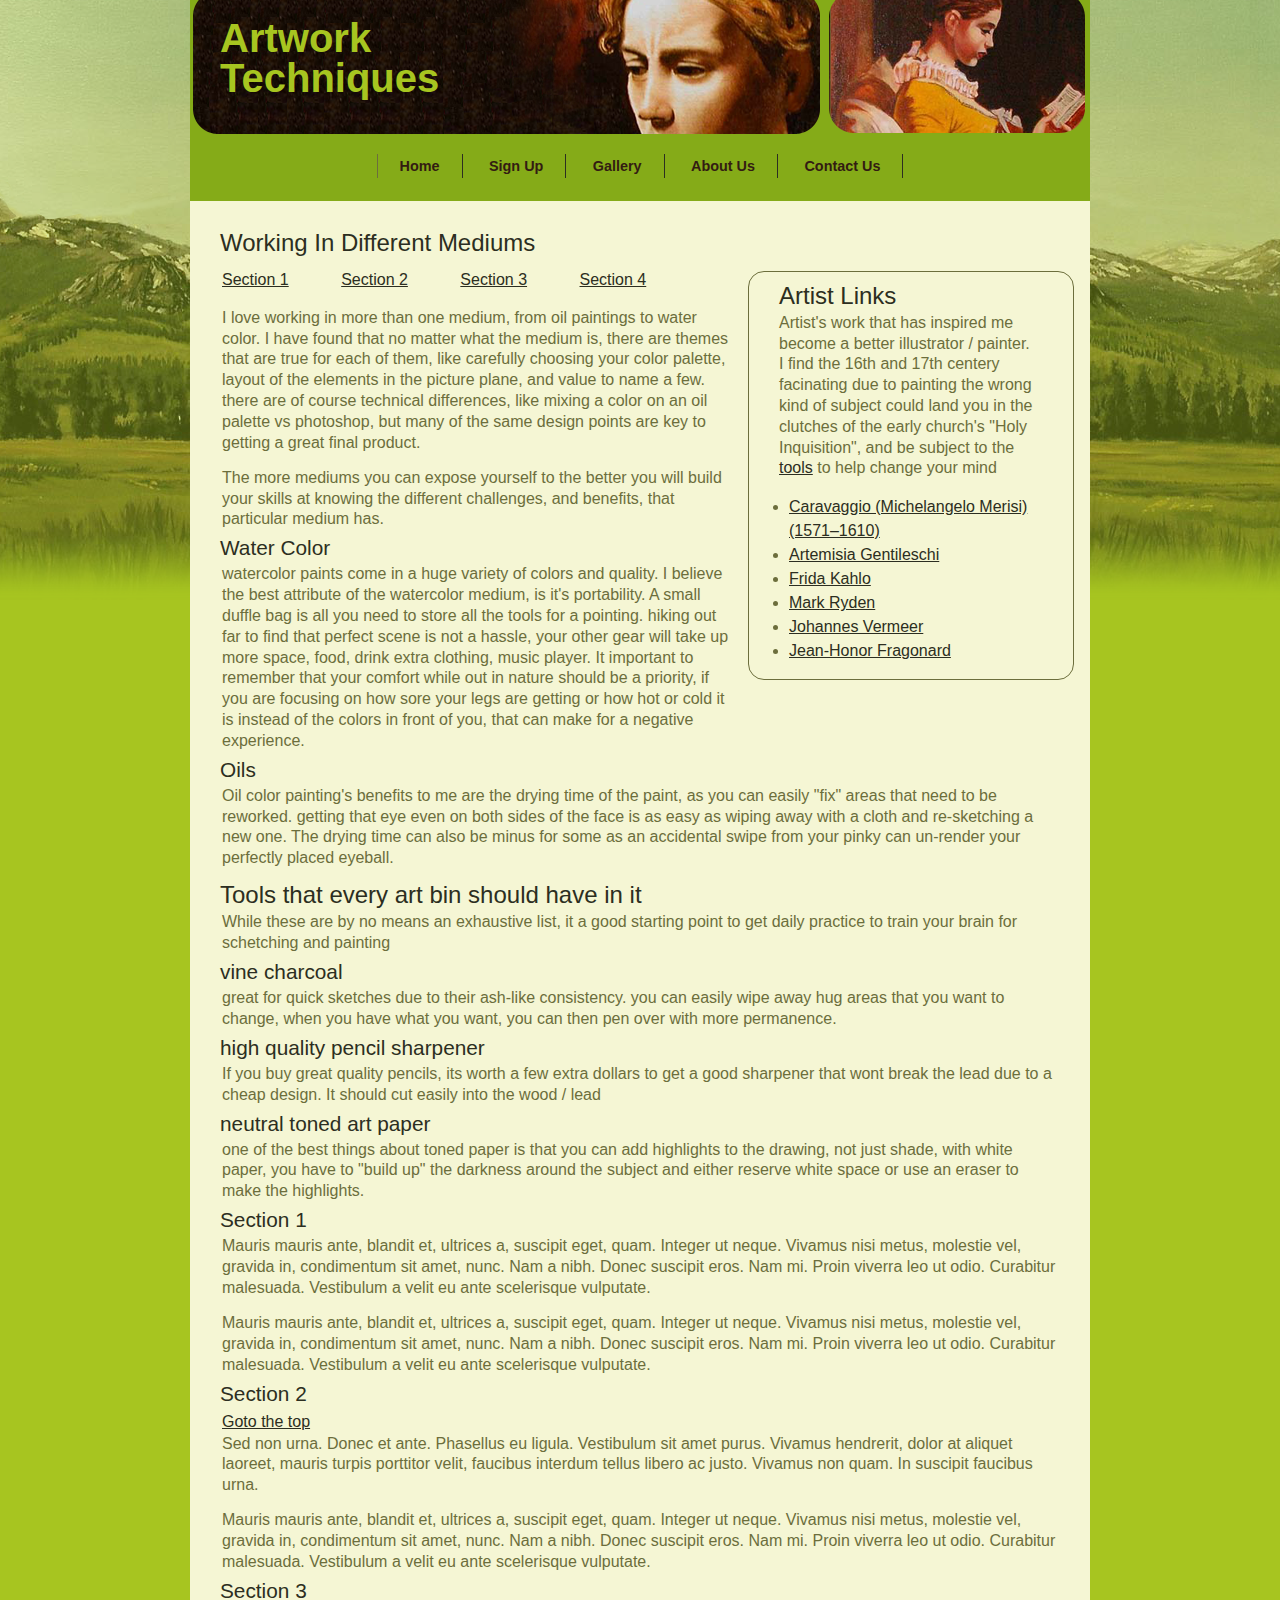
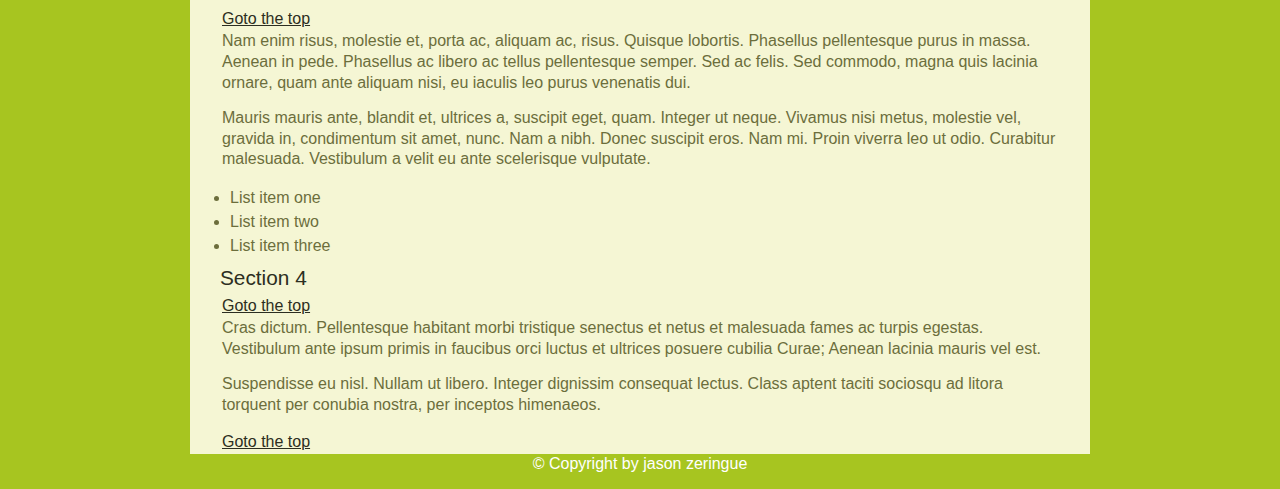
<file: week5/index.html>
<!doctype html>
<html>
<head>
<meta charset="UTF-8">
<title>Artwork Techniques</title>

<link href="css/style1.css" rel="stylesheet" type="text/css" />

</head> 
<body class="page" id="top"> 
	<header>
	<h1>Artwork Techniques</h1> 
	</header>
	<nav id="navigation" role="navigation">
		<ul>
			<li><a href="index.html">Home</a></li>
			<li><a href="sign-up.html">Sign Up</a></li>
			<li><a href="gallery.html">Gallery</a></li>
			<li><a href="#">About Us</a></li>
			<li><a href="#">Contact Us</a></li>
			
		</ul>
		<h2>main navigation</h2> 
	</nav>

	<div id="mainContent">
		<aside>
			<h2>Artist Links</h2> 
			<p>Artist's work that has inspired me become a better illustrator / painter.<br>
			I find the 16th and 17th centery facinating due to painting the wrong kind of subject could land you in the clutches of the early church's "Holy Inquisition", and be subject to the<a href="http://listverse.com/2013/09/24/10-horrifying-tortures-of-early-christians/"> tools</a> to help change your mind </p>
			<ul>
				<li><a href="http://www.metmuseum.org/toah/hd/crvg/hd_crvg.htm" target="_blank">Caravaggio (Michelangelo Merisi) (1571–1610)</a></li>
				<li><a href="http://www.arthistoryarchive.com/arthistory/baroque/Artemisia-Gentileschi.html" target="_blank">Artemisia Gentileschi</a></li>
				<li><a href="http://en.wikipedia.org/wiki/Frida_Kahlo" target="_blank">Frida Kahlo</a></li>
				<li><a href="http://www.markryden.com/" target="_blank">Mark Ryden</a></li>
				<li><a href="http://www.metmuseum.org/toah/hd/verm/hd_verm.htm" target="_blank">Johannes Vermeer</a></li>
				<li><a href="http://en.wikipedia.org/wiki/Jean-Honor%C3%A9_Fragonard" target="_blank">Jean-Honor Fragonard</a></li>
			</ul>
		</aside>
		<article>	
			<h2 >Working In Different Mediums</h2>
			<a href="#section1">Section 1 </a> 
            <a href="#section2">Section 2 </a>
            <a href="#section3">Section 3 </a>
            <a href="#section4">Section 4 </a>
			<p>I love working in more than one medium, from oil paintings to water color. I have found that no matter what the medium is, there are themes that are true for each of them, like carefully choosing your color palette, layout of the elements in the picture plane, and value to name a few. there are of course technical differences, like mixing a color on an oil palette vs photoshop, but many of the same design points are key to getting a great final product.</p>
			<p>The more mediums you can expose yourself to the better you will build your skills at knowing the different challenges, and benefits, that particular medium has.</p>
			<h3>Water Color</h3>
			<p>watercolor paints come in a huge variety of colors and quality. I believe the best attribute of the watercolor medium, is it's portability. A small duffle bag is all you need to store all the tools for a pointing. hiking out far to find that perfect scene is not a hassle, your other gear will take up more space, food, drink extra clothing, music player. It important to remember that your comfort while out in nature should be a priority, if you are focusing on how sore your legs are getting or how hot or cold it is instead of the colors in front of you, that can make for a negative experience.</p>
			<h3>Oils</h3>
			<p>Oil color painting's benefits to me are the drying time of the paint, as you can easily "fix" areas that need to be reworked. getting that eye even on both sides of the face is as easy as wiping away with a cloth and re-sketching a new one. The drying time can also be minus for some as an accidental swipe from your pinky can un-render your perfectly placed eyeball.</p>
		</article>
		
		<article>
			<h2>Tools that every art bin should have in it</h2>
			<p>While these are by no means an exhaustive list, it a good starting point to get daily practice to train your brain for schetching and painting </p>
			<h3>vine charcoal</h3>
			<p>great for quick sketches due to their ash-like consistency. you can easily wipe away hug areas that you want to change, when you have what you want, you can then pen over with more permanence.</p>
			<h3>high quality pencil sharpener</h3>
			<p>If you buy great quality pencils, its worth a few extra dollars to get a good sharpener that wont break the lead due to a cheap design. It should cut easily into the wood / lead</p>
			<h3>neutral toned art paper</h3>
			<p>one of the best things about toned paper is that you can add highlights to the drawing, not just shade, with white paper, you have to "build up" the darkness around the subject and either reserve white space or use an eraser to make the highlights.</p>
		</article>
<h3 id="section1">Section 1</h3>

    <p>
    Mauris mauris ante, blandit et, ultrices a, suscipit eget, quam. Integer
    ut neque. Vivamus nisi metus, molestie vel, gravida in, condimentum sit
    amet, nunc. Nam a nibh. Donec suscipit eros. Nam mi. Proin viverra leo ut
    odio. Curabitur malesuada. Vestibulum a velit eu ante scelerisque vulputate.
    </p>
    <p>
    Mauris mauris ante, blandit et, ultrices a, suscipit eget, quam. Integer
    ut neque. Vivamus nisi metus, molestie vel, gravida in, condimentum sit
    amet, nunc. Nam a nibh. Donec suscipit eros. Nam mi. Proin viverra leo ut
    odio. Curabitur malesuada. Vestibulum a velit eu ante scelerisque vulputate.
    </p>
	
<h3 id="section2">Section 2</h3>
    <a href="#top" class="anchor-links">Goto the top</a>
    <p>
    Sed non urna. Donec et ante. Phasellus eu ligula. Vestibulum sit amet
    purus. Vivamus hendrerit, dolor at aliquet laoreet, mauris turpis porttitor
    velit, faucibus interdum tellus libero ac justo. Vivamus non quam. In
    suscipit faucibus urna.
    </p>
    <p>
    Mauris mauris ante, blandit et, ultrices a, suscipit eget, quam. Integer
    ut neque. Vivamus nisi metus, molestie vel, gravida in, condimentum sit
    amet, nunc. Nam a nibh. Donec suscipit eros. Nam mi. Proin viverra leo ut
    odio. Curabitur malesuada. Vestibulum a velit eu ante scelerisque vulputate.
    </p>
	
  <h3 id="section3">Section 3</h3>
    <a href="#top" class="anchor-links">Goto the top</a>
    <p>
    Nam enim risus, molestie et, porta ac, aliquam ac, risus. Quisque lobortis.
    Phasellus pellentesque purus in massa. Aenean in pede. Phasellus ac libero
    ac tellus pellentesque semper. Sed ac felis. Sed commodo, magna quis
    lacinia ornare, quam ante aliquam nisi, eu iaculis leo purus venenatis dui.
    </p>
    <p>
    Mauris mauris ante, blandit et, ultrices a, suscipit eget, quam. Integer
    ut neque. Vivamus nisi metus, molestie vel, gravida in, condimentum sit
    amet, nunc. Nam a nibh. Donec suscipit eros. Nam mi. Proin viverra leo ut
    odio. Curabitur malesuada. Vestibulum a velit eu ante scelerisque vulputate.
    </p>
    <ul>
      <li>List item one</li>
      <li>List item two</li>
      <li>List item three</li>
    </ul>
	
  <h3 id="section4">Section 4</h3>
	<a href="#top" class="anchor-links">Goto the top</a>
    <p>
    Cras dictum. Pellentesque habitant morbi tristique senectus et netus
    et malesuada fames ac turpis egestas. Vestibulum ante ipsum primis in
    faucibus orci luctus et ultrices posuere cubilia Curae; Aenean lacinia
    mauris vel est.
    </p>
    <p>
    Suspendisse eu nisl. Nullam ut libero. Integer dignissim consequat lectus.
    Class aptent taciti sociosqu ad litora torquent per conubia nostra, per
    inceptos himenaeos.
    </p>
 	<a href="#top" class="anchor-links">Goto the top</a>
	</div> <!-- closing primaryContent   -->
	<footer>
		<p>
		&copy; Copyright  by jason zeringue
		</p>
	</footer>
</body>
</html>
</file>
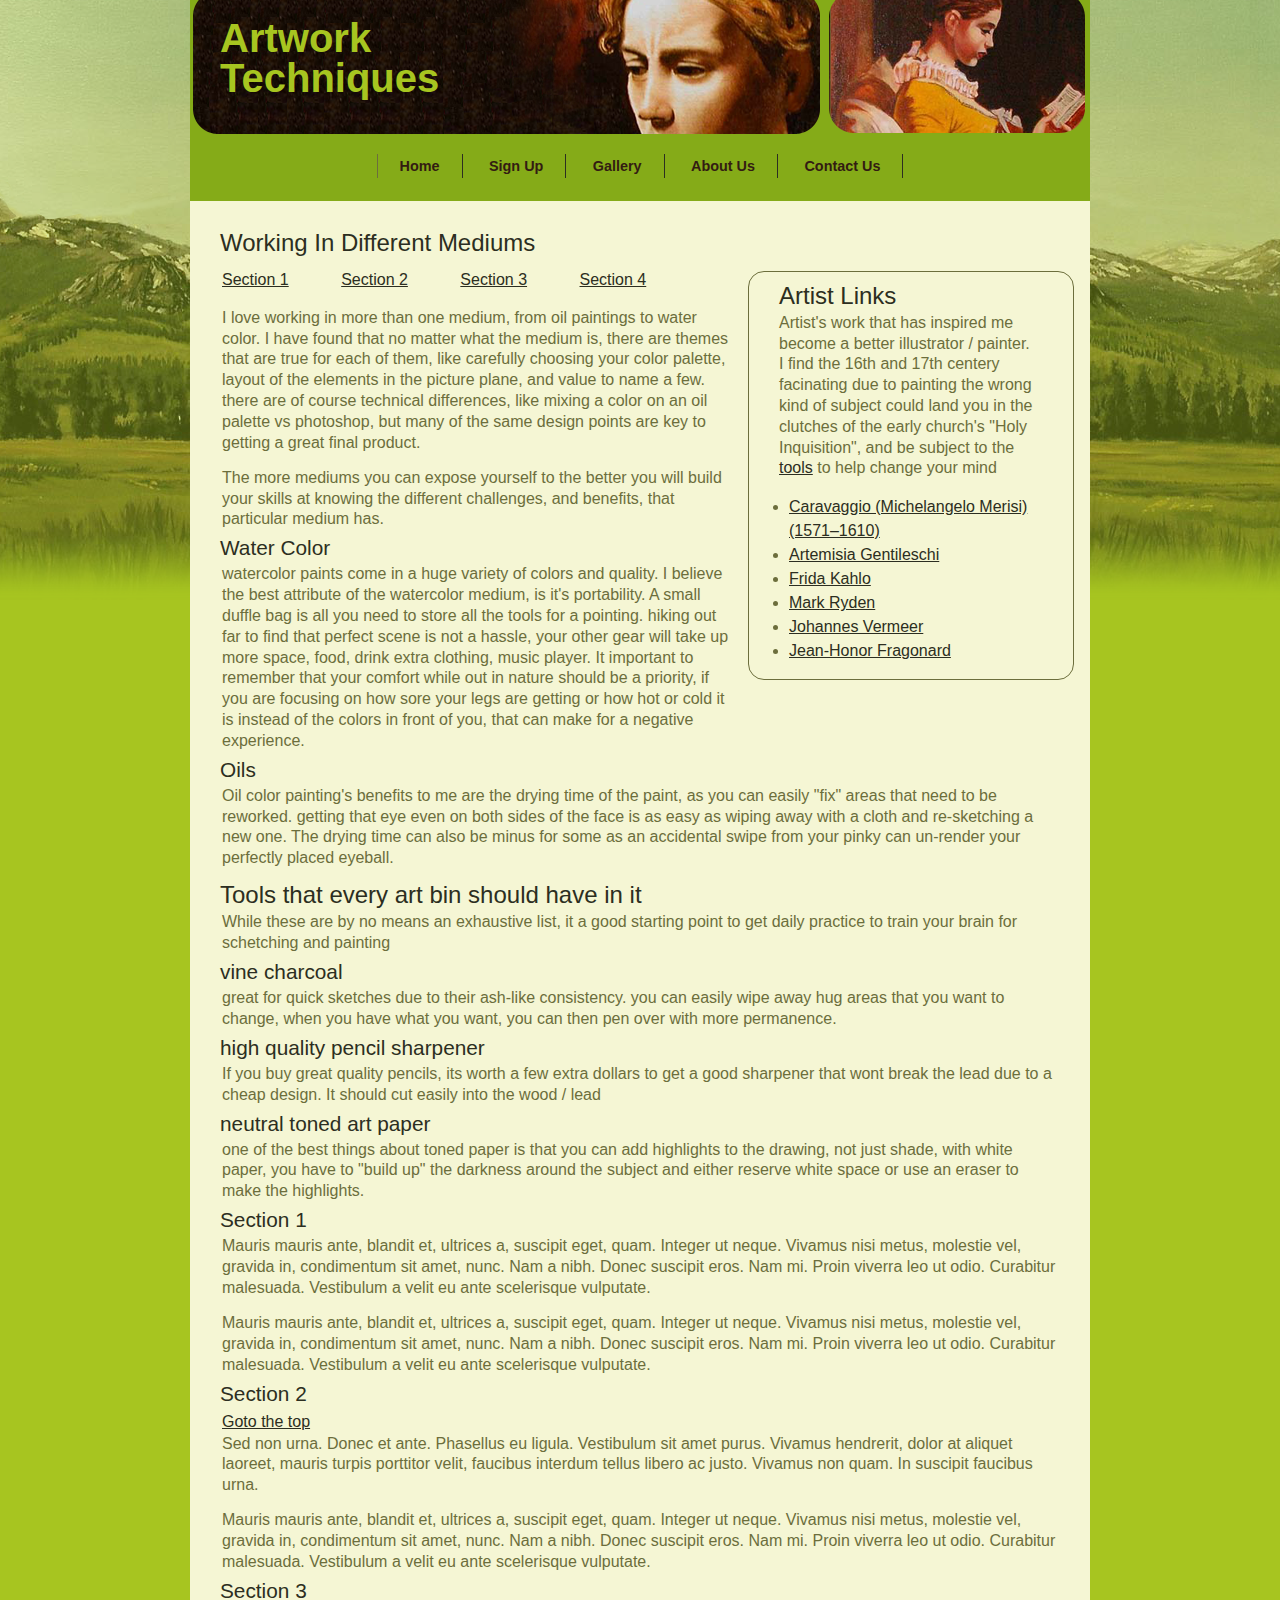
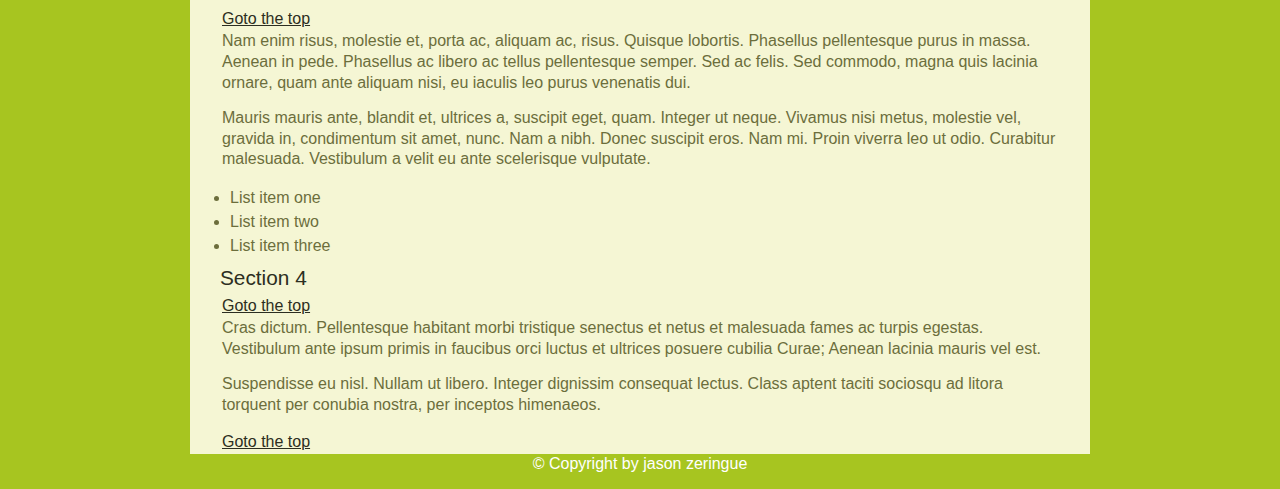
<file: week6/start/index.html>
<!doctype html>
<html>
<head>
<meta charset="UTF-8">
<title>Artwork Techniques</title>

<link href="css/style1.css" rel="stylesheet" type="text/css" />

</head> 
<body class="page" id="top"> 
	<header>
	<h1>Artwork Techniques</h1> 
	</header>
	<nav id="navigation" role="navigation">
		<ul>
			<li><a href="index.html">Home</a></li>
			<li><a href="sign-up.html">Sign Up</a></li>
			<li><a href="gallery.html">Gallery</a></li>
			<li><a href="#">About Us</a></li>
			<li><a href="#">Contact Us</a></li>
			
		</ul>
		<h2>main navigation</h2> 
	</nav>

	<div id="mainContent">
		<aside>
			<h2>Artist Links</h2> 
			<p>Artist's work that has inspired me become a better illustrator / painter.<br>
			I find the 16th and 17th centery facinating due to painting the wrong kind of subject could land you in the clutches of the early church's "Holy Inquisition", and be subject to the<a href="http://listverse.com/2013/09/24/10-horrifying-tortures-of-early-christians/"> tools</a> to help change your mind </p>
			<ul>
				<li><a href="http://www.metmuseum.org/toah/hd/crvg/hd_crvg.htm" target="_blank">Caravaggio (Michelangelo Merisi) (1571–1610)</a></li>
				<li><a href="http://www.arthistoryarchive.com/arthistory/baroque/Artemisia-Gentileschi.html" target="_blank">Artemisia Gentileschi</a></li>
				<li><a href="http://en.wikipedia.org/wiki/Frida_Kahlo" target="_blank">Frida Kahlo</a></li>
				<li><a href="http://www.markryden.com/" target="_blank">Mark Ryden</a></li>
				<li><a href="http://www.metmuseum.org/toah/hd/verm/hd_verm.htm" target="_blank">Johannes Vermeer</a></li>
				<li><a href="http://en.wikipedia.org/wiki/Jean-Honor%C3%A9_Fragonard" target="_blank">Jean-Honor Fragonard</a></li>
			</ul>
		</aside>
		<article>	
			<h2 >Working In Different Mediums</h2>
			<a href="#section1">Section 1 </a> 
            <a href="#section2">Section 2 </a>
            <a href="#section3">Section 3 </a>
            <a href="#section4">Section 4 </a>
			<p>I love working in more than one medium, from oil paintings to water color. I have found that no matter what the medium is, there are themes that are true for each of them, like carefully choosing your color palette, layout of the elements in the picture plane, and value to name a few. there are of course technical differences, like mixing a color on an oil palette vs photoshop, but many of the same design points are key to getting a great final product.</p>
			<p>The more mediums you can expose yourself to the better you will build your skills at knowing the different challenges, and benefits, that particular medium has.</p>
			<h3>Water Color</h3>
			<p>watercolor paints come in a huge variety of colors and quality. I believe the best attribute of the watercolor medium, is it's portability. A small duffle bag is all you need to store all the tools for a pointing. hiking out far to find that perfect scene is not a hassle, your other gear will take up more space, food, drink extra clothing, music player. It important to remember that your comfort while out in nature should be a priority, if you are focusing on how sore your legs are getting or how hot or cold it is instead of the colors in front of you, that can make for a negative experience.</p>
			<h3>Oils</h3>
			<p>Oil color painting's benefits to me are the drying time of the paint, as you can easily "fix" areas that need to be reworked. getting that eye even on both sides of the face is as easy as wiping away with a cloth and re-sketching a new one. The drying time can also be minus for some as an accidental swipe from your pinky can un-render your perfectly placed eyeball.</p>
		</article>
		
		<article>
			<h2>Tools that every art bin should have in it</h2>
			<p>While these are by no means an exhaustive list, it a good starting point to get daily practice to train your brain for schetching and painting </p>
			<h3>vine charcoal</h3>
			<p>great for quick sketches due to their ash-like consistency. you can easily wipe away hug areas that you want to change, when you have what you want, you can then pen over with more permanence.</p>
			<h3>high quality pencil sharpener</h3>
			<p>If you buy great quality pencils, its worth a few extra dollars to get a good sharpener that wont break the lead due to a cheap design. It should cut easily into the wood / lead</p>
			<h3>neutral toned art paper</h3>
			<p>one of the best things about toned paper is that you can add highlights to the drawing, not just shade, with white paper, you have to "build up" the darkness around the subject and either reserve white space or use an eraser to make the highlights.</p>
		</article>
<h3 id="section1">Section 1</h3>

    <p>
    Mauris mauris ante, blandit et, ultrices a, suscipit eget, quam. Integer
    ut neque. Vivamus nisi metus, molestie vel, gravida in, condimentum sit
    amet, nunc. Nam a nibh. Donec suscipit eros. Nam mi. Proin viverra leo ut
    odio. Curabitur malesuada. Vestibulum a velit eu ante scelerisque vulputate.
    </p>
    <p>
    Mauris mauris ante, blandit et, ultrices a, suscipit eget, quam. Integer
    ut neque. Vivamus nisi metus, molestie vel, gravida in, condimentum sit
    amet, nunc. Nam a nibh. Donec suscipit eros. Nam mi. Proin viverra leo ut
    odio. Curabitur malesuada. Vestibulum a velit eu ante scelerisque vulputate.
    </p>
	
<h3 id="section2">Section 2</h3>
    <a href="#top" class="anchor-links">Goto the top</a>
    <p>
    Sed non urna. Donec et ante. Phasellus eu ligula. Vestibulum sit amet
    purus. Vivamus hendrerit, dolor at aliquet laoreet, mauris turpis porttitor
    velit, faucibus interdum tellus libero ac justo. Vivamus non quam. In
    suscipit faucibus urna.
    </p>
    <p>
    Mauris mauris ante, blandit et, ultrices a, suscipit eget, quam. Integer
    ut neque. Vivamus nisi metus, molestie vel, gravida in, condimentum sit
    amet, nunc. Nam a nibh. Donec suscipit eros. Nam mi. Proin viverra leo ut
    odio. Curabitur malesuada. Vestibulum a velit eu ante scelerisque vulputate.
    </p>
	
  <h3 id="section3">Section 3</h3>
    <a href="#top" class="anchor-links">Goto the top</a>
    <p>
    Nam enim risus, molestie et, porta ac, aliquam ac, risus. Quisque lobortis.
    Phasellus pellentesque purus in massa. Aenean in pede. Phasellus ac libero
    ac tellus pellentesque semper. Sed ac felis. Sed commodo, magna quis
    lacinia ornare, quam ante aliquam nisi, eu iaculis leo purus venenatis dui.
    </p>
    <p>
    Mauris mauris ante, blandit et, ultrices a, suscipit eget, quam. Integer
    ut neque. Vivamus nisi metus, molestie vel, gravida in, condimentum sit
    amet, nunc. Nam a nibh. Donec suscipit eros. Nam mi. Proin viverra leo ut
    odio. Curabitur malesuada. Vestibulum a velit eu ante scelerisque vulputate.
    </p>
    <ul>
      <li>List item one</li>
      <li>List item two</li>
      <li>List item three</li>
    </ul>
	
  <h3 id="section4">Section 4</h3>
	<a href="#top" class="anchor-links">Goto the top</a>
    <p>
    Cras dictum. Pellentesque habitant morbi tristique senectus et netus
    et malesuada fames ac turpis egestas. Vestibulum ante ipsum primis in
    faucibus orci luctus et ultrices posuere cubilia Curae; Aenean lacinia
    mauris vel est.
    </p>
    <p>
    Suspendisse eu nisl. Nullam ut libero. Integer dignissim consequat lectus.
    Class aptent taciti sociosqu ad litora torquent per conubia nostra, per
    inceptos himenaeos.
    </p>
 	<a href="#top" class="anchor-links">Goto the top</a>
	</div> <!-- closing primaryContent   -->
	<footer>
		<p>
		&copy; Copyright  by jason zeringue
		</p>
	</footer>
	<script src="javascript/script2.js"></script>
</body>
</html>
</file>
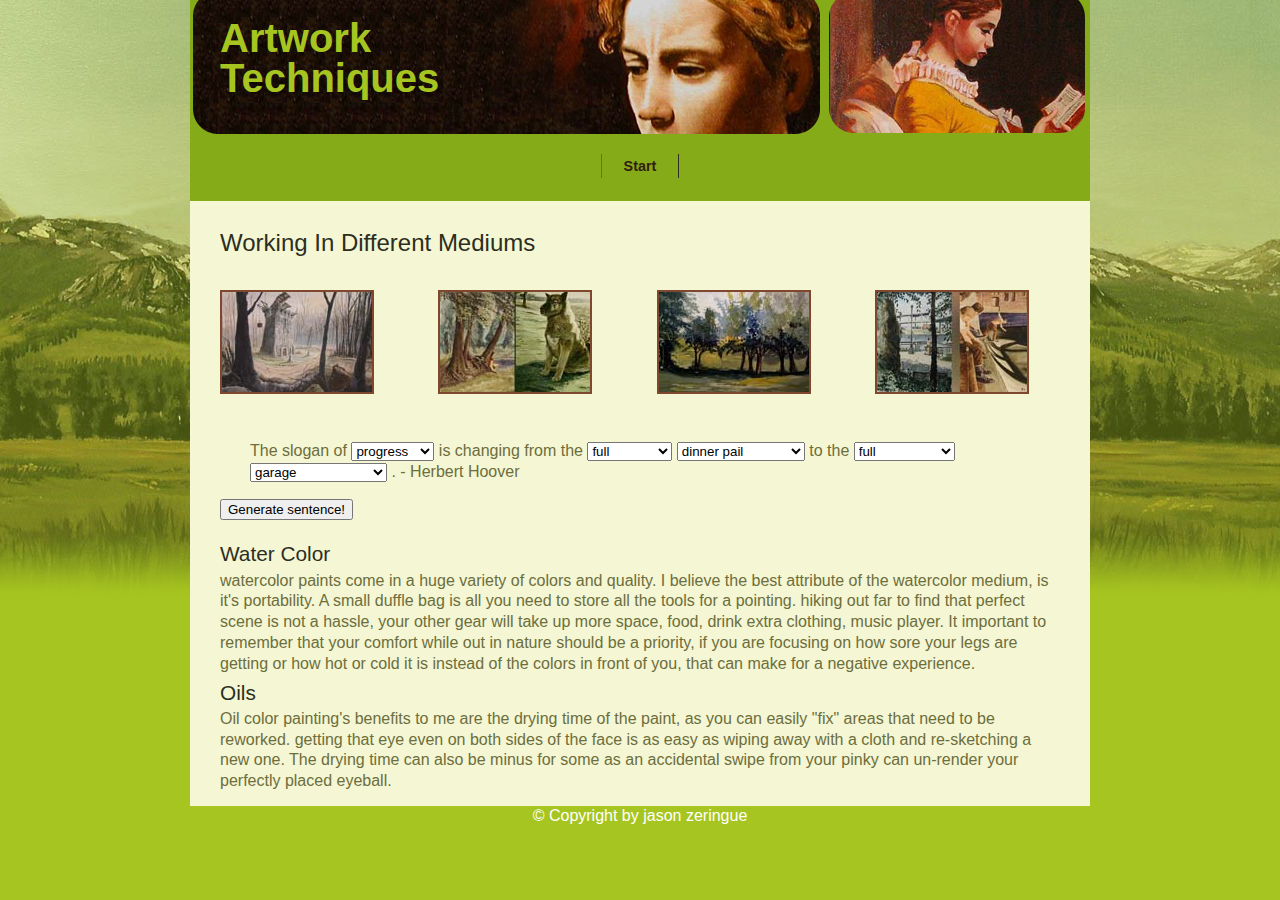
<file: week2/start-homework.html>
<!doctype html>
<html>
<head>
<meta charset="UTF-8">
<title>Artwork Techniques</title>
<!--<script type="text/javascript" src="jquery-1.11.1.js"></script>-->

<link href="css/style1.css" rel="stylesheet" type="text/css"/>

</head> 
<body class="page" id="top"> 
	<header>
		<h1>Artwork Techniques</h1> 
	</header>
	<nav id="navigation" role="navigation">
		<ul>
			<li><a href="start.html">Start</a></li>
		</ul>
		<h2>main navigation</h2> 
	</nav>
	<div id="primaryContent">
		<h2 >Working In Different Mediums</h2>
		<img id="placeholder" src="images/watercolor/thumbs/artwork_1.jpg" />
		<img src="images/watercolor/thumbs/artwork_2.jpg" />
		<img src="images/watercolor/thumbs/artwork_3.jpg" />
		<img src="images/watercolor/thumbs/artwork_4.jpg" />
      
      <form id="form1" action="#" method="post">
        <p>
          The slogan of
          <select name="word1">
            <option value="progress">progress</option>
            <option value="happiness">happiness</option>
            <option value="adventure">adventure</option>
            <option value="politics">politics</option>
            <option value="wizardry">wizardry</option>
          </select>
           is changing from the
          <select name="word2">
            <option value="full">full</option>
            <option value="dodgy">dodgy</option>
            <option value="trendy">trendy</option>
            <option value="shoddy">shoddy</option>
            <option value="overpriced">overpriced<option>
          </select>
           
          <select name="word3">
            <option value="dinner pail">dinner pail</option>
            <option value="clown car">clown car</option>
            <option value="motel room">motel room</option>
            <option value="Wheaties box">Wheaties box</option>
            <option value="bubbling couldron">bubbling couldron<option>
          </select>
           to the
          <select name="word4">
            <option value="full">full</option>
            <option value="mind-blowing">mind-blowing</option>
            <option value="elegant">elegant</option>
            <option value="fun-filed">fun-filled</option>
            <option value="explosive">explosive<option>
          </select>
           
          <select name="word5">
            <option value="garage">garage</option>
            <option value="ballroom">ballroom</option>
            <option value="campsite">campsite</option>
            <option value="pet adoption center">pet adoption center</option>
            <option value="game show set">game show set<option>
          </select>
          . - Herbert Hoover
        </p>
        <input type="submit" id="submit" name="submit" value="Generate sentence!" />
      </form>
	
		
		<h3 id="replace">Water Color</h3>		
		<p>watercolor paints come in a huge variety of colors and quality. I believe the best attribute of the watercolor medium, is it's portability. A small duffle bag is all you need to store all the tools for a pointing. hiking out far to find that perfect scene is not a hassle, your other gear will take up more space, food, drink extra clothing, music player. It important to remember that your comfort while out in nature should be a priority, if you are focusing on how sore your legs are getting or how hot or cold it is instead of the colors in front of you, that can make for a negative experience.
		</p>
		<h3>Oils</h3>
		<p>Oil color painting's benefits to me are the drying time of the paint, as you can easily "fix" areas that need to be reworked. getting that eye even on both sides of the face is as easy as wiping away with a cloth and re-sketching a new one. The drying time can also be minus for some as an accidental swipe from your pinky can un-render your perfectly placed eyeball.
		</p>
	</div> <!-- closing primaryContent   -->
	<footer>
		<p>
		&copy; Copyright  by jason zeringue
		</p>
	</footer>
		<script src="javascript/test.js" type="text/javascript"></script>
</body>
</html>
</file>
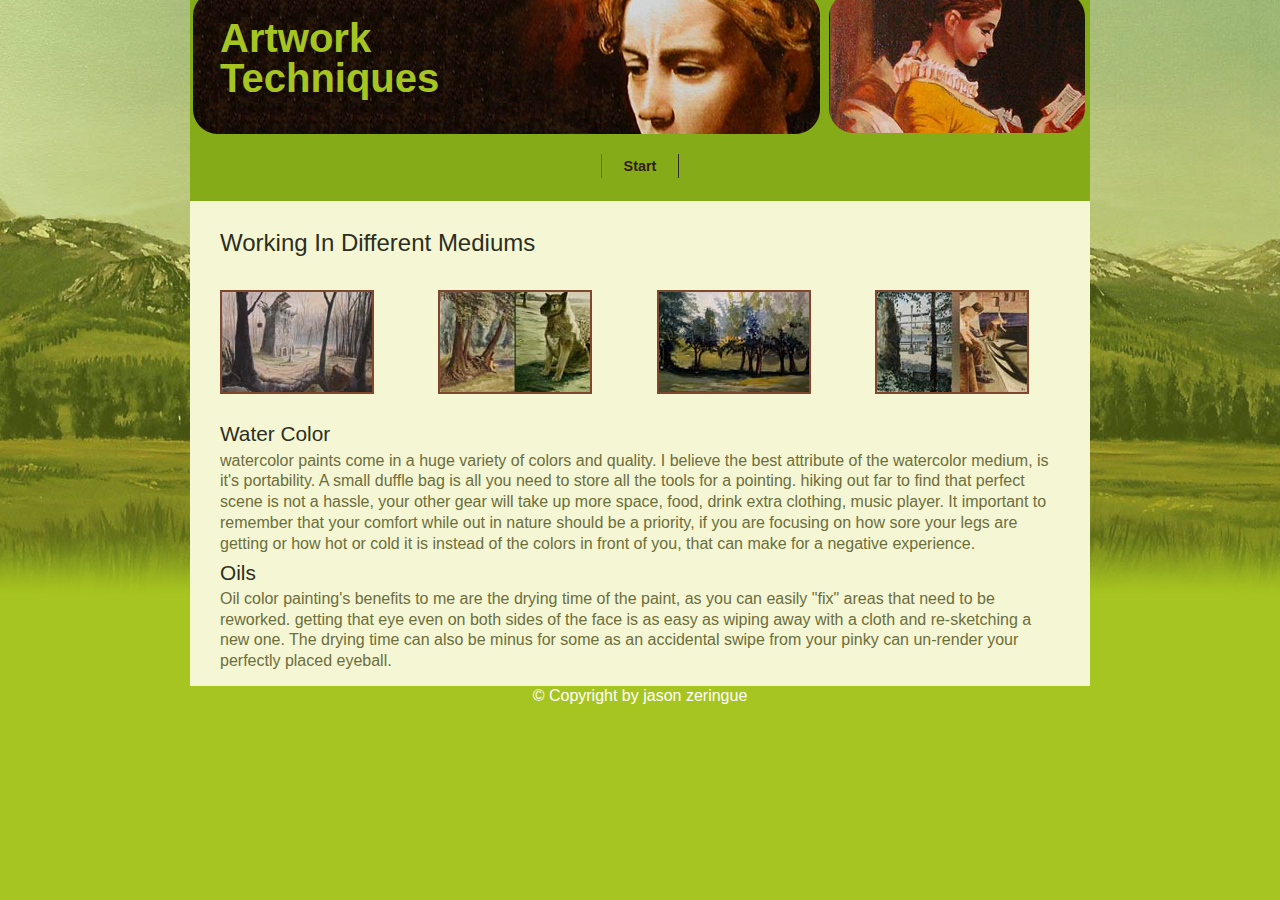
<file: week2/start.html>
<!doctype html>
<html>
<head>
<meta charset="UTF-8">
<title>Artwork Techniques</title>
<!--<script type="text/javascript" src="jquery-1.11.1.js"></script>-->

<link href="css/style1.css" rel="stylesheet" type="text/css"/>

</head> 
<body class="page" id="top"> 
	<header>
		<h1>Artwork Techniques</h1> 
	</header>
	<nav id="navigation" role="navigation">
		<ul>
			<li><a href="start.html">Start</a></li>
		</ul>
		<h2>main navigation</h2> 
	</nav>
	<div id="primaryContent">
		<h2 >Working In Different Mediums</h2>
		<img id="placeholder" src="images/watercolor/thumbs/artwork_1.jpg" />
		<img src="images/watercolor/thumbs/artwork_2.jpg" />
		<img src="images/watercolor/thumbs/artwork_3.jpg" />
		<img src="images/watercolor/thumbs/artwork_4.jpg" />
	
		
		<h3 id="replace">Water Color</h3>		
		<p>watercolor paints come in a huge variety of colors and quality. I believe the best attribute of the watercolor medium, is it's portability. A small duffle bag is all you need to store all the tools for a pointing. hiking out far to find that perfect scene is not a hassle, your other gear will take up more space, food, drink extra clothing, music player. It important to remember that your comfort while out in nature should be a priority, if you are focusing on how sore your legs are getting or how hot or cold it is instead of the colors in front of you, that can make for a negative experience.
		</p>
		<h3>Oils</h3>
		<p>Oil color painting's benefits to me are the drying time of the paint, as you can easily "fix" areas that need to be reworked. getting that eye even on both sides of the face is as easy as wiping away with a cloth and re-sketching a new one. The drying time can also be minus for some as an accidental swipe from your pinky can un-render your perfectly placed eyeball.
		</p>
	</div> <!-- closing primaryContent   -->
	<footer>
		<p>
		&copy; Copyright  by jason zeringue
		</p>
	</footer>
		<script src="javascript/test.js" type="text/javascript"></script>
</body>
</html>
</file>
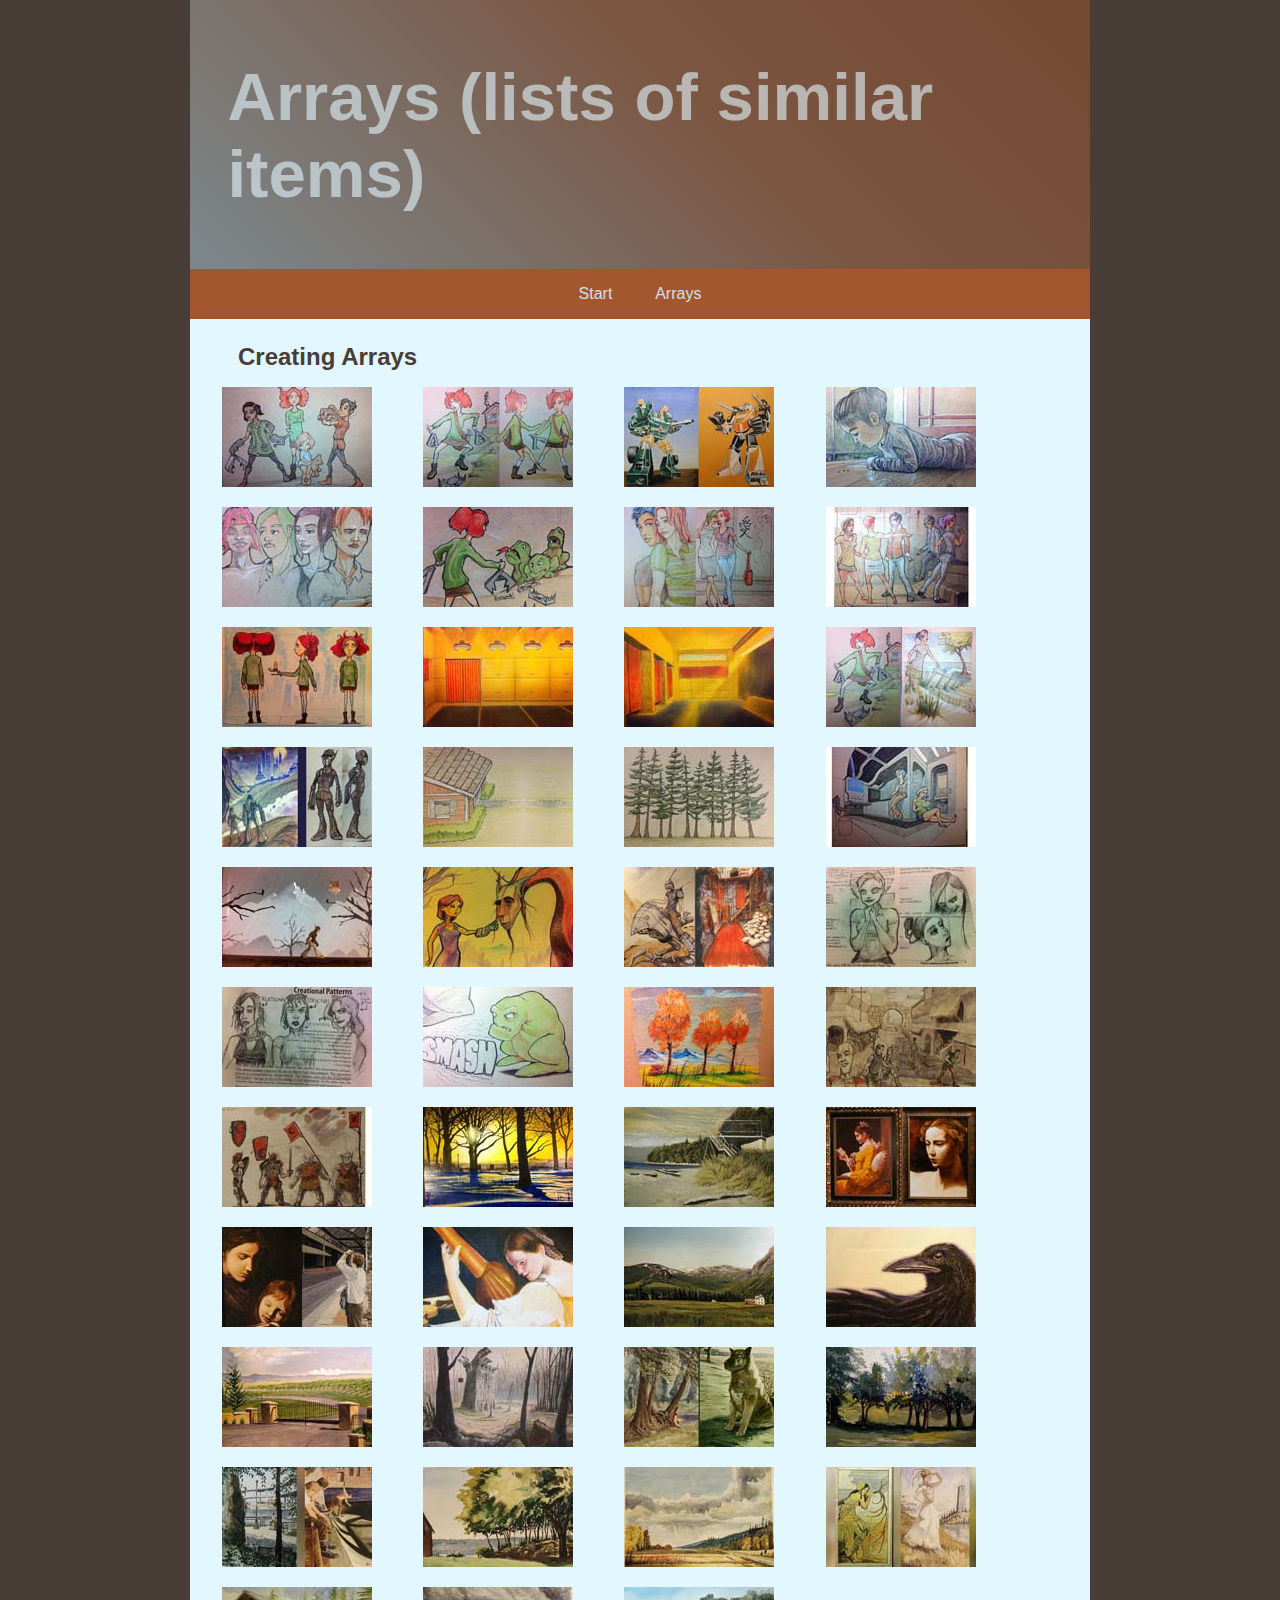
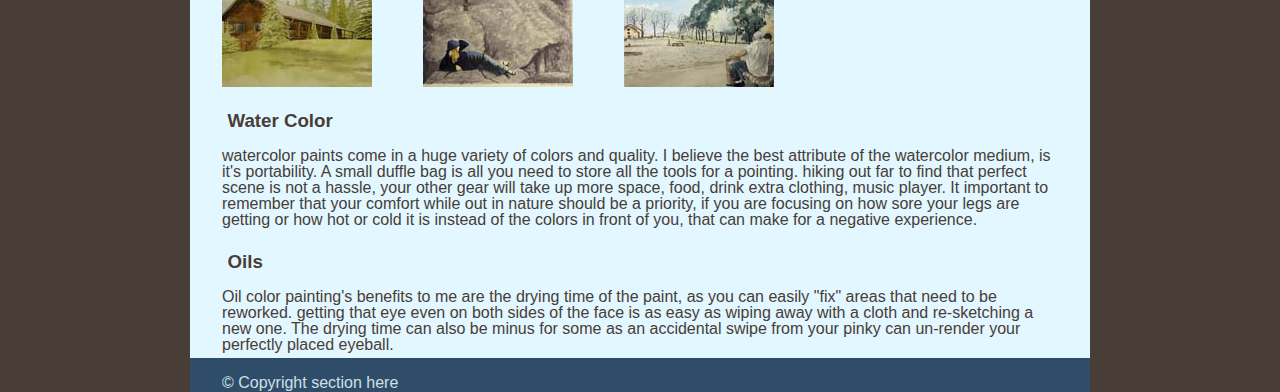
<file: week3/arrays-homework.html>
<!doctype html>
<html>
<head>
  <script src="javascript/arrays.js" type="text/javascript"></script>
<meta charset="UTF-8">
<title>Arrays</title>
<!-- <script type="text/javascript" src="jquery-1.11.1.js"></script> -->

<link href="css/style1.css" rel="stylesheet" type="text/css" />

</head> 
<body class="page" id="top"> 
	<header>
		<h1>Arrays (lists of similar items)</h1> 
	</header>
	<nav id="navigation" role="navigation">
		<ul>
			<li><a href="start.html">Start</a></li>
			<li><a href="arrays.html">Arrays</a></li>
		</ul>
	</nav>
	<div id="mainContent">
		<h2>Creating Arrays</h2>
        <div id="thumbs"></div>
        <div id="thumbs2"></div>
       

     
	
		
		<h3 id="replace">Water Color</h3>		
		<p>watercolor paints come in a huge variety of colors and quality. I believe the best attribute of the watercolor medium, is it's portability. A small duffle bag is all you need to store all the tools for a pointing. hiking out far to find that perfect scene is not a hassle, your other gear will take up more space, food, drink extra clothing, music player. It important to remember that your comfort while out in nature should be a priority, if you are focusing on how sore your legs are getting or how hot or cold it is instead of the colors in front of you, that can make for a negative experience.
		</p>
		<h3>Oils</h3>
		<p>Oil color painting's benefits to me are the drying time of the paint, as you can easily "fix" areas that need to be reworked. getting that eye even on both sides of the face is as easy as wiping away with a cloth and re-sketching a new one. The drying time can also be minus for some as an accidental swipe from your pinky can un-render your perfectly placed eyeball.
		</p>
	</div> <!-- closing primaryContent   -->
	<footer>
		<p>
		&copy; Copyright section here
		</p>
	</footer>
	
</body>
</html>
</file>
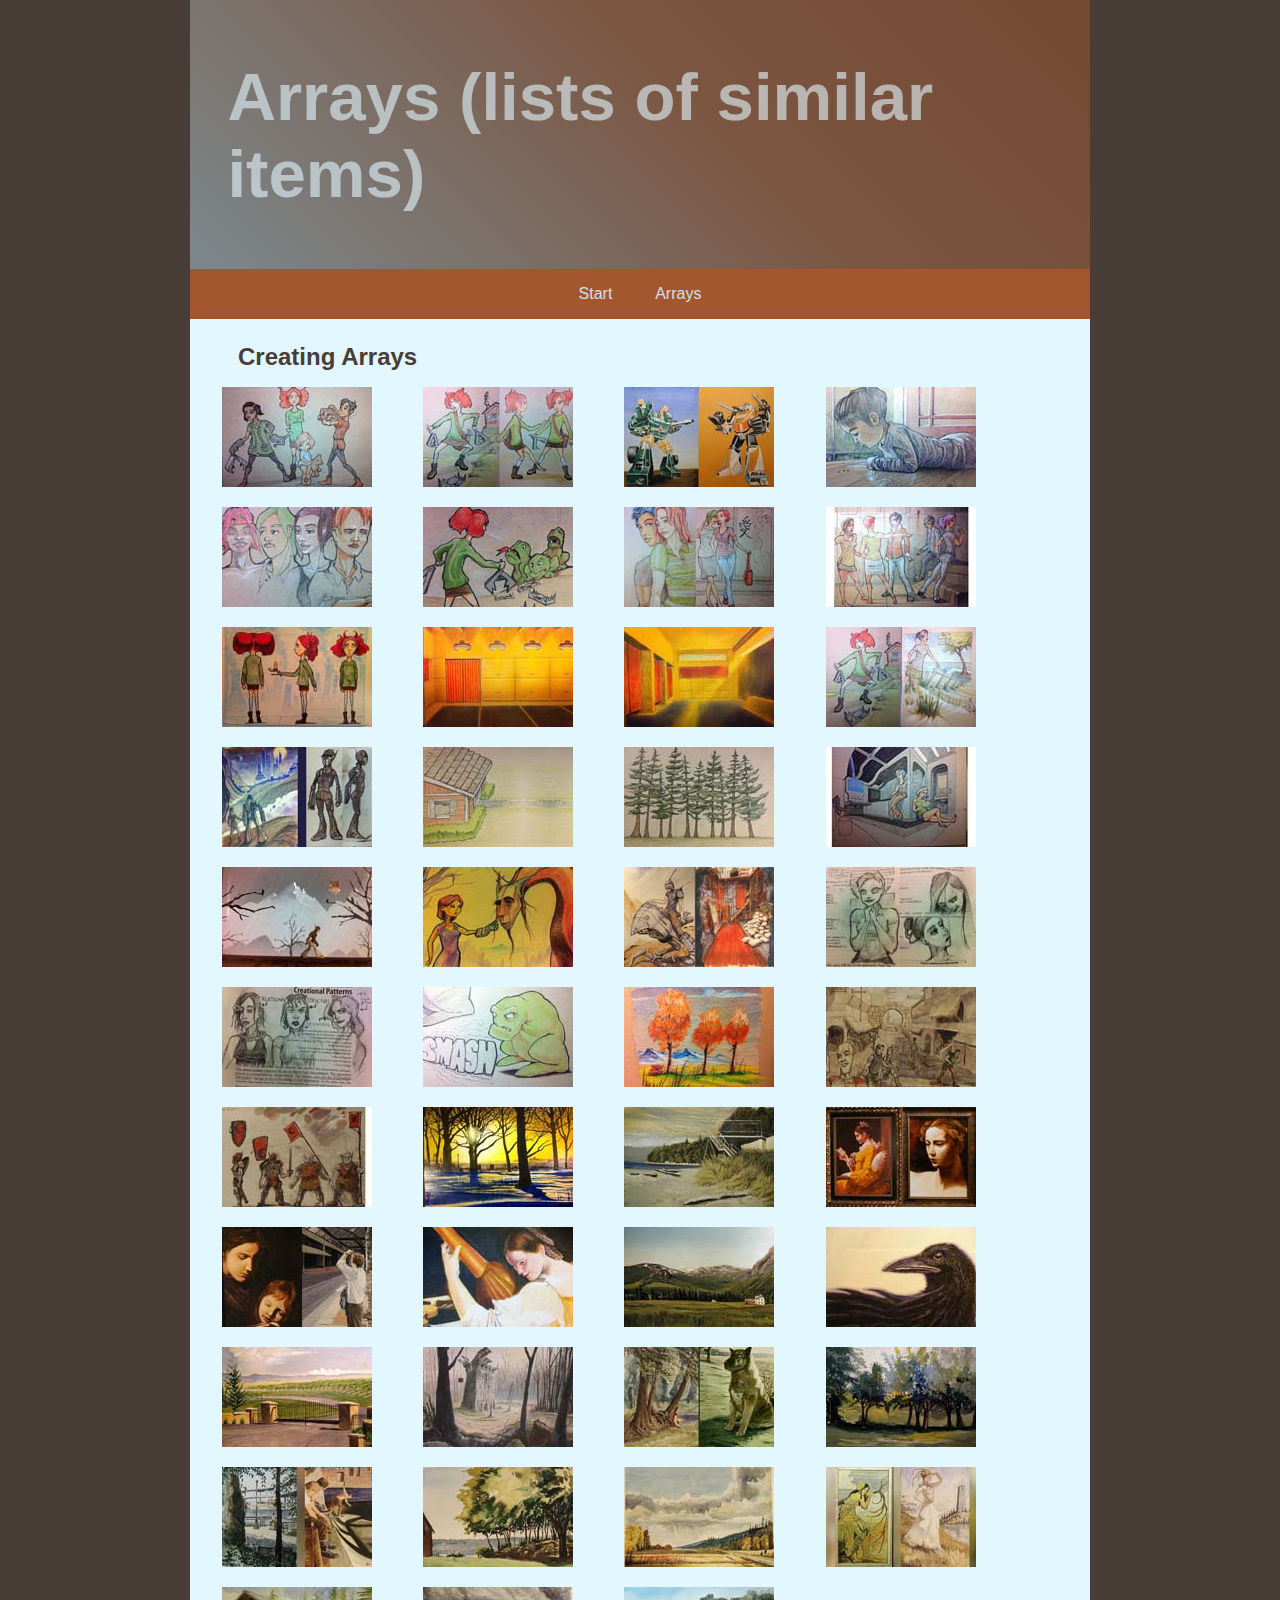
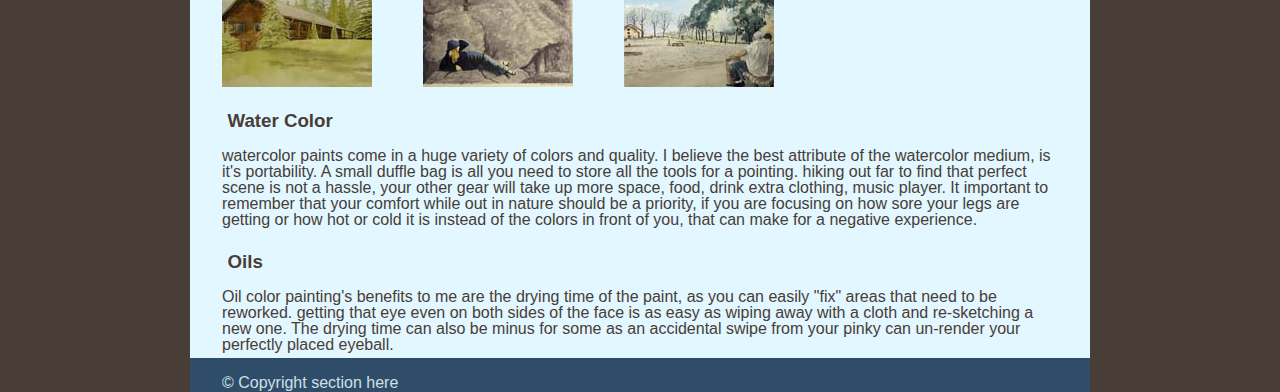
<file: week3/arrays.html>
<!doctype html>
<html>
<head>
  <script src="javascript/arrays.js" type="text/javascript"></script>
<meta charset="UTF-8">
<title>Arrays</title>
<!-- <script type="text/javascript" src="jquery-1.11.1.js"></script> -->

<link href="css/style1.css" rel="stylesheet" type="text/css" />

</head> 
<body class="page" id="top"> 
	<header>
		<h1>Arrays (lists of similar items)</h1> 
	</header>
	<nav id="navigation" role="navigation">
		<ul>
			<li><a href="start.html">Start</a></li>
			<li><a href="arrays.html">Arrays</a></li>
		</ul>
	</nav>
	<div id="mainContent">
		<h2>Creating Arrays</h2>
        <div id="thumbs">
          
          
        </div>
      <div id="thumbs2">
          
          
        </div>
     
	
		
		<h3 id="replace">Water Color</h3>		
		<p>watercolor paints come in a huge variety of colors and quality. I believe the best attribute of the watercolor medium, is it's portability. A small duffle bag is all you need to store all the tools for a pointing. hiking out far to find that perfect scene is not a hassle, your other gear will take up more space, food, drink extra clothing, music player. It important to remember that your comfort while out in nature should be a priority, if you are focusing on how sore your legs are getting or how hot or cold it is instead of the colors in front of you, that can make for a negative experience.
		</p>
		<h3>Oils</h3>
		<p>Oil color painting's benefits to me are the drying time of the paint, as you can easily "fix" areas that need to be reworked. getting that eye even on both sides of the face is as easy as wiping away with a cloth and re-sketching a new one. The drying time can also be minus for some as an accidental swipe from your pinky can un-render your perfectly placed eyeball.
		</p>
	</div> <!-- closing primaryContent   -->
	<footer>
		<p>
		&copy; Copyright section here
		</p>
	</footer>
	
</body>
</html>
</file>
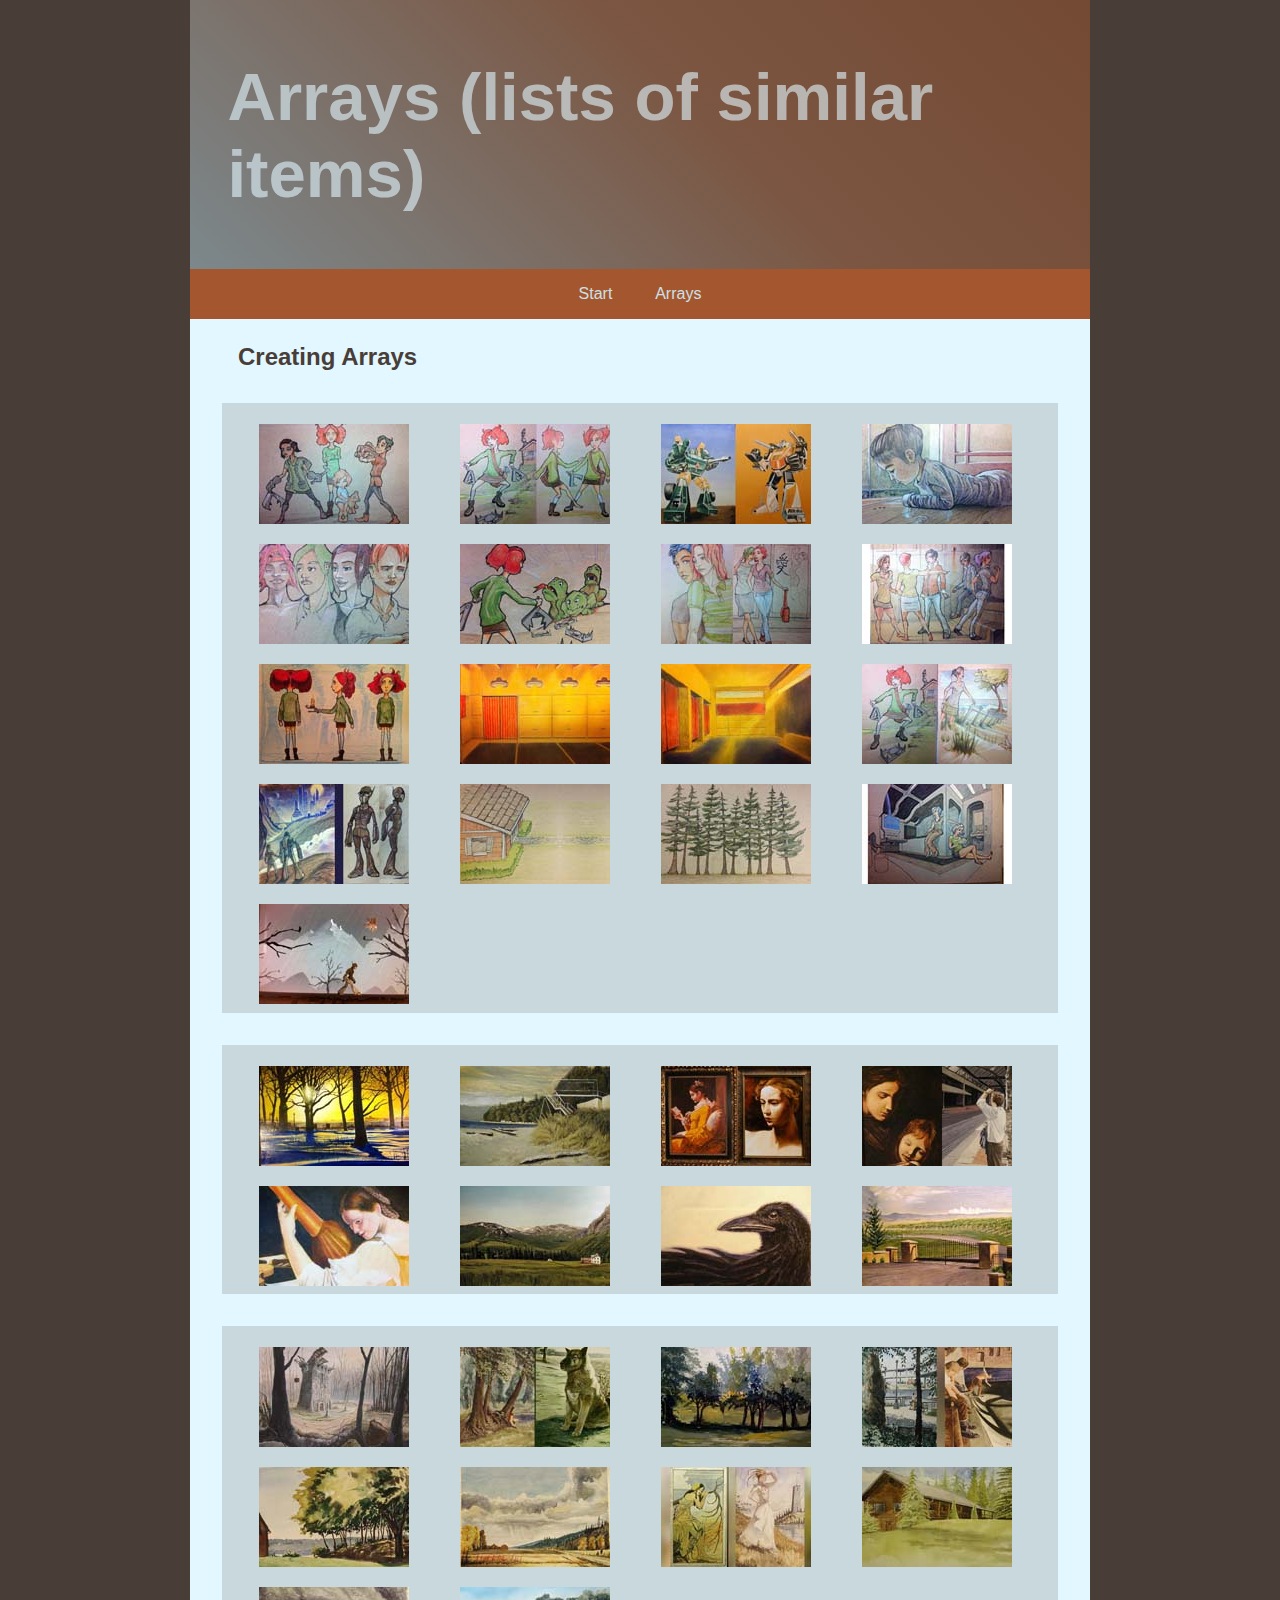
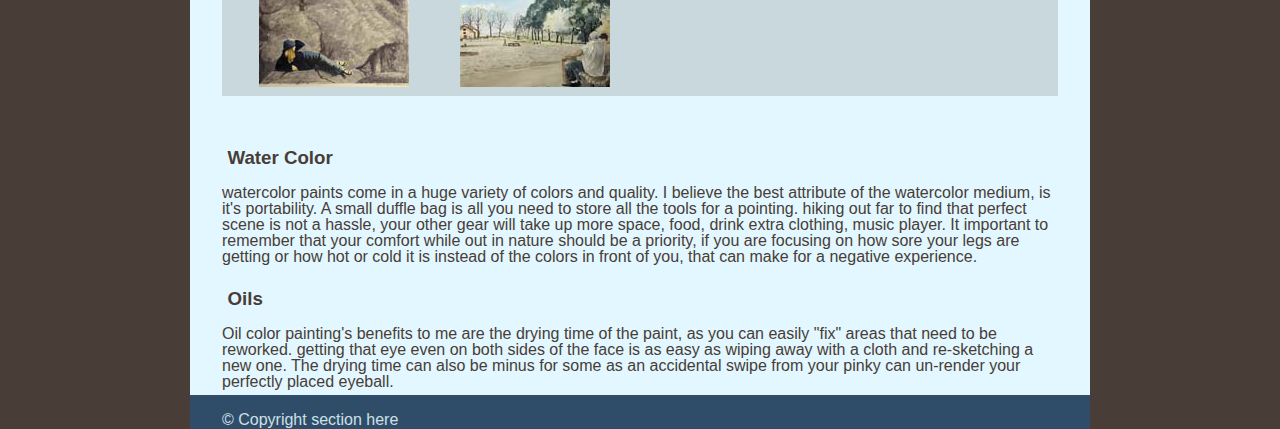
<file: week4/arrays.html>
<!doctype html>
<html>
<head>

<meta charset="UTF-8">
<title>Arrays</title>
<!-- <script type="text/javascript" src="jquery-1.11.1.js"></script> -->

<link href="css/style1.css" rel="stylesheet" type="text/css" />

</head> 
<body class="page" id="top"> 
	<header>
		<h1>Arrays (lists of similar items)</h1> 
	</header>
	<nav id="navigation" role="navigation">
		<ul>
			<li><a href="start.html">Start</a></li>
			<li><a href="arrays.html">Arrays</a></li>
		</ul>
	</nav>
	<div id="mainContent">
		<h2>Creating Arrays</h2>
		<div id="thumbs">

		</div>
		
		<h3 id="replace">Water Color</h3>		
		<p>watercolor paints come in a huge variety of colors and quality. I believe the best attribute of the watercolor medium, is it's portability. A small duffle bag is all you need to store all the tools for a pointing. hiking out far to find that perfect scene is not a hassle, your other gear will take up more space, food, drink extra clothing, music player. It important to remember that your comfort while out in nature should be a priority, if you are focusing on how sore your legs are getting or how hot or cold it is instead of the colors in front of you, that can make for a negative experience.
		</p>
		<h3>Oils</h3>
		<p>Oil color painting's benefits to me are the drying time of the paint, as you can easily "fix" areas that need to be reworked. getting that eye even on both sides of the face is as easy as wiping away with a cloth and re-sketching a new one. The drying time can also be minus for some as an accidental swipe from your pinky can un-render your perfectly placed eyeball.
		</p>
	</div> <!-- closing primaryContent   -->
	<footer>
		<p>
		&copy; Copyright section here
		</p>
	</footer>
		<script src="javascript/arrays.js" type="text/javascript"></script>
</body>
</html>
</file>
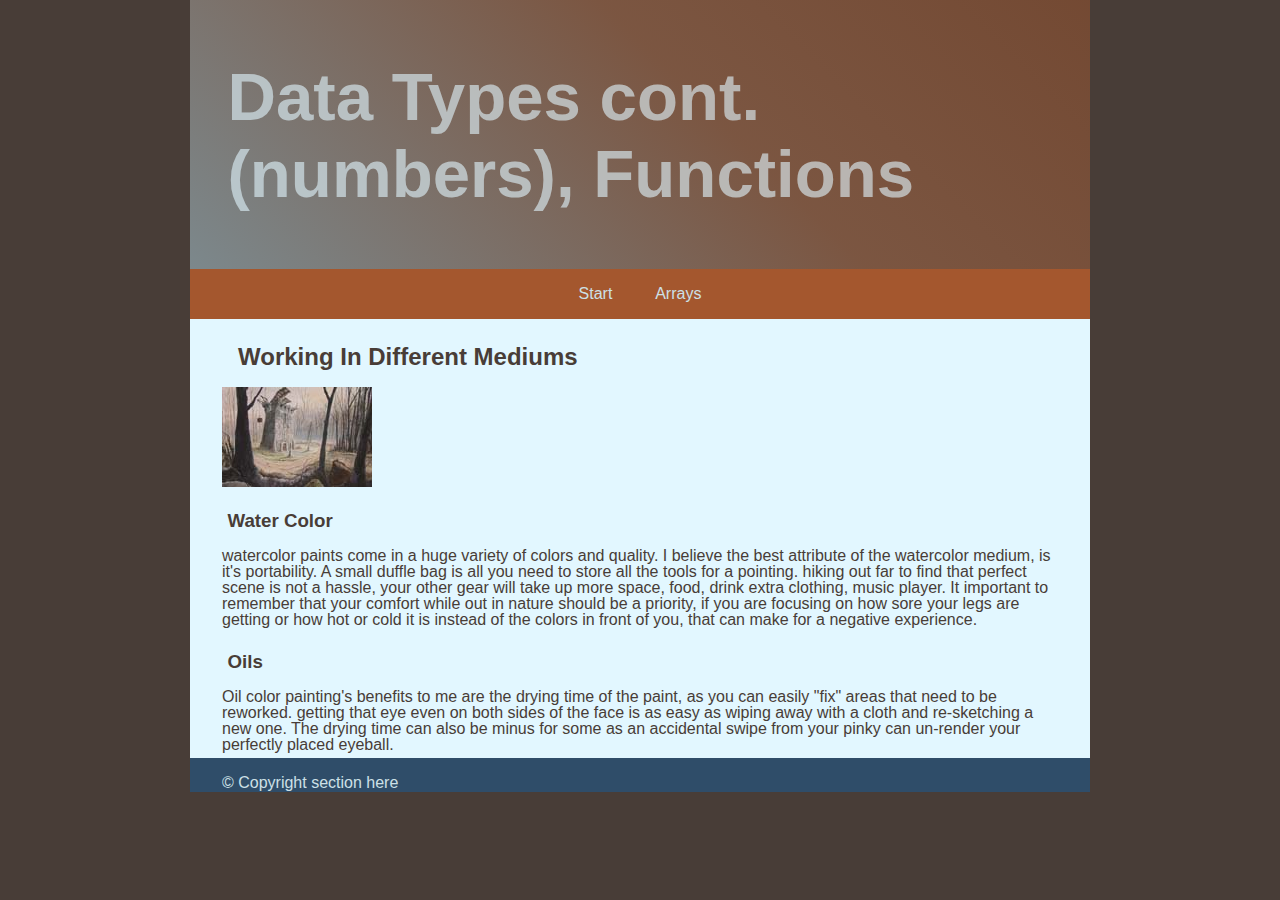
<file: week4/start.html>
<!doctype html>
<html>
<head>
<meta charset="UTF-8">
<title>Data Types And Functions</title>


<link href="css/style1.css" rel="stylesheet" type="text/css" />

</head> 
<body class="page" id="top"> 
	<header>
		<h1>Data Types cont. (numbers), Functions</h1> 
	</header>
	<nav id="navigation" role="navigation">
		<ul>
			<li><a href="start.html">Start</a></li>
			<li><a href="arrays.html">Arrays</a></li>
		</ul>
	</nav>
	<div id="mainContent">
		<h2 >Working In Different Mediums</h2>
		<img id="placeholder" src="images/watercolor/thumbs/artwork_1.jpg" />
		
		
		<h3 id="replace">Water Color</h3>		
		<p>watercolor paints come in a huge variety of colors and quality. I believe the best attribute of the watercolor medium, is it's portability. A small duffle bag is all you need to store all the tools for a pointing. hiking out far to find that perfect scene is not a hassle, your other gear will take up more space, food, drink extra clothing, music player. It important to remember that your comfort while out in nature should be a priority, if you are focusing on how sore your legs are getting or how hot or cold it is instead of the colors in front of you, that can make for a negative experience.
		</p>
		<h3>Oils</h3>
		<p>Oil color painting's benefits to me are the drying time of the paint, as you can easily "fix" areas that need to be reworked. getting that eye even on both sides of the face is as easy as wiping away with a cloth and re-sketching a new one. The drying time can also be minus for some as an accidental swipe from your pinky can un-render your perfectly placed eyeball.
		</p>
	</div> <!-- closing primaryContent   -->
	<footer>	
		<p>
		&copy; Copyright section here
		</p>
	</footer>
	<script src="javascript/test.js" type="text/javascript"></script>
</body>
</html>
</file>
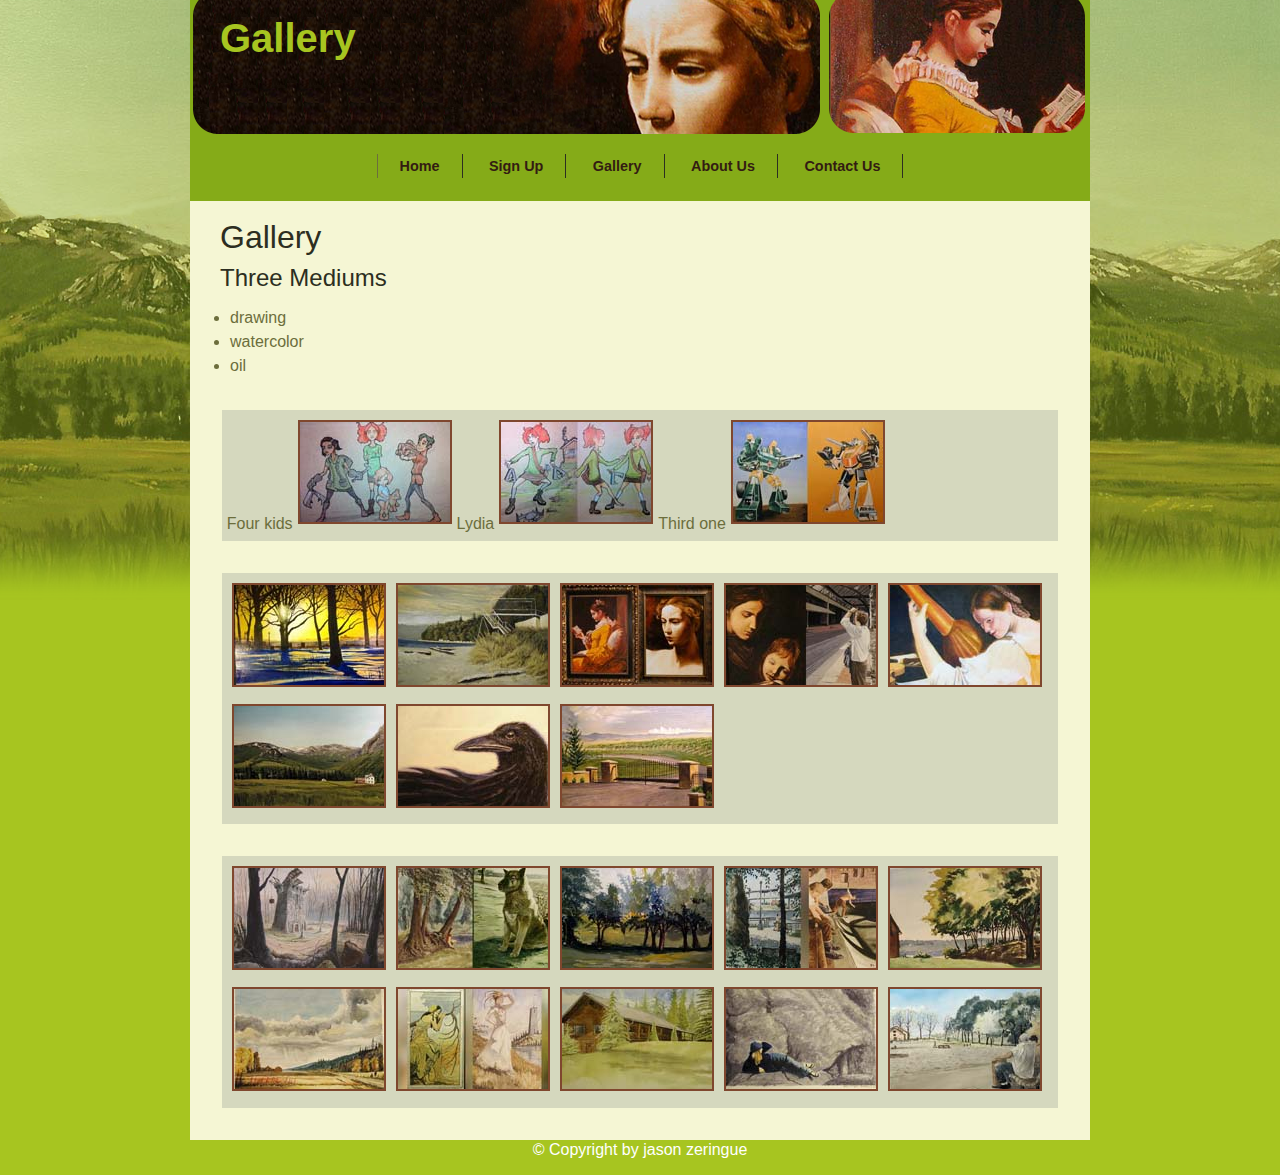
<file: week5/gallery.html>
<!doctype html>
<html>
<head>
<meta charset="UTF-8">
<title>Gallery</title>
<link href="css/style1.css" type="text/css" rel="stylesheet" /> 

<!--  media queries  -->
<!-- <link href="css/tablet.css" type="text/css" rel="stylesheet"  media=" (min-width:501px) and (max-width:900px)" />
<link href="css/mobile.css" type="text/css" rel="stylesheet"  media=" (min-width:1px) and (max-width:500px)"/> -->
<script src="javascript/objects.js" type="text/javascript"> </script>

<!-- make cross-device scaling of content standard, so as not to get "shrunken text" on mobile
	And so we dont get content "cut off" in the mobile form factor
<!-- <meta name="viewport" content="width=device-width, initial-scale=1"> -->
</head>
<body> 
<!-- <script src="http://cdnjs.cloudflare.com/ajax/libs/gsap/latest/TweenMax.min.js"> </script> -->
	
<header>
	<h1>Gallery</h1> 
	</header>
	<nav id="navigation" role="navigation">
		<ul>
			<li><a href="index.html">Home</a></li>
			<li><a href="sign-up.html">Sign Up</a></li>
			<li><a href="gallery.html">Gallery</a></li>
			<li><a href="#">About Us</a></li>
			<li><a href="#">Contact Us</a></li>
		</ul>
	</nav>
<div id="mainContent">
	<h1>Gallery</h1>
	<h2>Three Mediums</h2>
	<div class="tab-panels">
    	<ul class="tabs">
        	<li rel="drawing" class="active">drawing </li>
            <li rel="water-color" >watercolor</li>
            <li rel="oil">oil</li>
    	</ul>
    	<div id="thumbs">
	        <div id="drawing" class="panel"> 
	        	<img src="images/drawing/thumbs/artwork_1.jpg" width="150" height="100" />
	            <img src="images/drawing/thumbs/artwork_2.jpg" width="150" height="100"  />
	            <img src="images/drawing/thumbs/artwork_3.jpg" width="150" height="100"  />
	            <img src="images/drawing/thumbs/artwork_4.jpg" width="150" height="100"  />
	            <img src="images/drawing/thumbs/artwork_5.jpg" width="150" height="100"  />
	            <img src="images/drawing/thumbs/artwork_6.jpg" width="150" height="100"  />
	            <img src="images/drawing/thumbs/artwork_7.jpg" width="150" height="100"  />
	            <img src="images/drawing/thumbs/artwork_8.jpg" width="150" height="100"  />
	            <img src="images/drawing/thumbs/artwork_9.jpg" width="150" height="100"  />
	            <img src="images/drawing/thumbs/artwork_10.jpg" width="150" height="100"  />
	        </div>
	        
	        <div id="water-color" class="panel active"> 
	        	<img src="images/watercolor/thumbs/artwork_1.jpg" width="150" height="100" />
	            <img src="images/watercolor/thumbs/artwork_2.jpg" width="150" height="100" />
	            <img src="images/watercolor/thumbs/artwork_3.jpg" width="150" height="100" />
	            <img src="images/watercolor/thumbs/artwork_4.jpg" width="150" height="100" />
	            <img src="images/watercolor/thumbs/artwork_5.jpg" width="150" height="100" />
	            <img src="images/watercolor/thumbs/artwork_6.jpg" width="150" height="100" />
	            <img src="images/watercolor/thumbs/artwork_7.jpg" width="150" height="100" />
	            <img src="images/watercolor/thumbs/artwork_8.jpg" width="150" height="100" />
	            <img src="images/watercolor/thumbs/artwork_9.jpg" width="150" height="100" />
	            <img src="images/watercolor/thumbs/artwork_10.jpg" width="150" height="100" />
	        </div>
	        
	        <div id="oil" class="panel"> 
	        	<img src="images/oil/thumbs/artwork_1.jpg" width="150" height="100"/>
	            <img src="images/oil/thumbs/artwork_2.jpg" width="150" height="100" />
	            <img src="images/oil/thumbs/artwork_4.jpg" width="150" height="100" />
	            <img src="images/oil/thumbs/artwork_5.jpg" width="150" height="100" />
	            <img src="images/oil/thumbs/artwork_6.jpg" width="150" height="100" />
	            <img src="images/oil/thumbs/artwork_7.jpg" width="150" height="100" />
	            <img src="images/oil/thumbs/artwork_8.jpg" width="150" height="100" />
	        
	        </div>
    	</div><!-- closing thumbs div -->
    </div><!--closing tab-panels -->

</div><!-- closing primaryContent   -->

<footer>
	<p class="odd">
		&copy; Copyright  by jason zeringue
	</p>
</footer>

</body>
</html>
</file>
<file: week5/css/style1.css>
@charset "UTF-8";
html{
	background: #A7C520 url( ../images/interfaceImages/body-background.png) repeat-x 350px 0px;
}
body {
	/*color:#331C12; ALMOST BLACK  
	color:#FFEDE5;  	
	color:#f5f6d4; BODY BACKGROUND
	color:#A7C520; Light Green Background 
	color:#193441; */
	line-height: 1.5em;
	font-family: Verdana, Geneva, sans-serif;
	font-size:16px;
	background: #f5f6d4;
	width:900px; 
	margin: 0 auto;
	color:#6C6E3C; /*  ALL BASE TEXT COLOR  */

}


h1 { font-size: 2em; font-weight:normal; margin: -.3em 0 .4em 0; padding:0 30px 0 30px; line-height: 1em; clear:left; color:#2c2e21;}
h2 { font-size: 1.5em; font-weight:normal; margin: .5em 0 .2em 0; padding:0 30px 0 30px; clear:left; color:#2c2e21;}
h3 { font-size: 1.3em; font-weight:normal; margin: -.4em 0em .2em 0em; padding:0 30px 0 30px; clear:left; color:#2c2e21;}
h4 {padding:0 30px 0 30px; }
p { margin: 0 0 .9em 0; padding:0 2em; line-height: 1.3em; clear:left; }
img {   border: 2px solid #7F472E; padding:0px; margin:5px;  }

/* LINK STYLES SECTIONS FOR THE WEBSITE */
nav a  { color: #331C12; text-decoration:none;font-weight:bold;font-size: .9em; padding: 5px 22px;
border-radius: 5px;  }    /* unvisited links */
nav a:visited { color: #331C12; }   /* visited links   */
nav a:hover   { color: #331C12; } /* user hovers     */
nav a:active  { color: #331C12;}   /* active links    */
/* all body links */
#mainContent a {  text-decoration:underline; margin: 0; padding: .5em 1em 1em 2em;}
#mainContent a:link { color:#2c2e21;   }
#mainContent a:visited { color:#2c2e21;   }
#mainContent a:hover { color:#2c2e21;   }
#mainContent a:active { color:#2c2e21;   }
/*override the padding for the links in the aside elements */
#mainContent aside a{ padding:0;}
/*.anchor-links{ color:red; padding: 2em; } */

article a{padding: 1em; display: inline-block;}
header {
	height: 150px;
	background: #85AB18 url(../images/interfaceImages/banner-background.png);
}
header h1 {font-size:2.5em; font-weight:bolder; padding:30px 20px 20px 30px; width: 350px; color:#a7c520; }

nav{
	text-align:center;
	margin-top: 0; 
	margin-bottom: 15px;
	background: #85AB18;
}
nav ul{
	width:auto;
	display:inline-block;
	overflow: hidden;
	border-left-width: .1em;
	border-left-style: solid;
	list-style:none;
	text-align:center;
	padding:0;	
}
nav ul li{	
	display:inline-block;
	/*float: left;
	padding: .5em ;*/
	border-right: .1em solid;
	border-right-color:#2c2e21;
	text-decoration:none;}

nav h2{
	display:none;	
}
#mainContent{
	background-color:#F5F6D4;
}
#mainContent{margin: 30px 0px 0px 0px; clear:both;}

aside{float: right; border: solid 1px; border-radius: 1em; margin:2.5em 1em; width:36%; height: 90%; }
aside p {padding:0px 30px;}
aside div p{padding:0;} 
aside h3, aside img{padding:0px 10px 0px 30px; margin:0;}
footer{	background-color:#A7C520; color:#ffffff;  text-align:center; }
form {margin: 10px 10px 30px 30px;;}
button{ margin:5px 5px 5px 30px;}

form {
	background-color: rgba(139,146,139, 0.2);
	border-radius: 1em;
	margin: 1em;
	width: 56%;
}
/**  get rid of the bullet list graphic ***/

form ul{
  list-style-type: none;  
}

/**  give the fieldset some styles (the fieldset set multiple form sections apart) ***/

fieldset{
	margin-top: 1em;
	border: none;
	line-height: 1.6em;	
	background-color: rgba(139, 146, 139, .01);
}

/**  the legend is a label for each fieldset ***/
legend{
	font-style: italic;
	color: #7f472e;
	background-color:#d6dcd6;
	padding: 2px 5px;
	border-radius: 5px;
	border-top: 1px;
	border-top-color: #d6dcd6;
}

/**  we use the CSS3 attribute filter to selectivly style certain input elements ***/
input[type="text"],
input[type="number"],
input[type="email"], 
input[type="select"],
input[type="tel"],
input[type="date"],
input[type="password"],
textarea,
input[type="checkbox"]{
	width: 10em;	
	border: 1px solid #abb0ab;
	padding: .3em;
    margin: 0 .8em;
	outline: none;
}
textarea{
	width: 20em;
	height: 8em;
}

select{
    padding: 2px;
    margin: 0 10px;
}
/***   FORM EVENT STYLING **** */
input[type="text"]:focus, 
input[type="text"]:hover, 
input[type="number"]:focus, 
input[type="number"]:hover, 
input[type="date"]:focus, 
input[type="date"]:hover, 
input[type="tel"]:focus, 
input[type="tel"]:hover, 
input[type="password"]:focus, 
input[type="password"]:hover{
background-color: lightcyan;
border: 1px solid #669900;
		
}
/* use the attribute filter to style the submit button uniquely   */
input[type="submit"]{
	border: 1px solid #d96849;
	background-color: #466c8c;
	color: #f5f6d4;
	border-radius: 5px;
	margin-top: 10px;
	padding: 10px 10px;
    margin: 0 0 0 0px;
	cursor: pointer;	
	/*float: left; clear: left;*/
}

input[type="submit"]:hover{

	background-color: #7CA0BD;
	
}

label{
	float: left;
	width: 260px;
	clear: left;
    text-align: right;
	
}

.checkboxes{
	/*float: right;*/
}

.error{
    color: red;   
}

.thumbs_block{
	padding: .3em;
	margin: 2em;
	background: rgba(139, 146, 139, .3);
}

/* shopping Cart styles  */
#mainContent #shopping_cart_div{
	padding: 0px;
	margin: 0px;

}
#mainContent #shopping_cart_div img{
	margin: 0;
}
</file>
<file: week6/start/css/style1.css>
@charset "UTF-8";
html{
	background: #A7C520 url( ../images/interfaceImages/body-background.png) repeat-x 350px 0px;
}
body {
	/*color:#331C12; ALMOST BLACK  
	color:#FFEDE5;  	
	color:#f5f6d4; BODY BACKGROUND
	color:#A7C520; Light Green Background 
	color:#193441; */
	line-height: 1.5em;
	font-family: Verdana, Geneva, sans-serif;
	font-size:16px;
	background: #f5f6d4;
	width:900px; 
	margin: 0 auto;
	color:#6C6E3C; /*  ALL BASE TEXT COLOR  */
}


h1 { font-size: 2em; font-weight:normal; margin: -.3em 0 .4em 0; padding:0 30px 0 30px; line-height: 1em; clear:left; color:#2c2e21;}
h2 { font-size: 1.5em; font-weight:normal; margin: .5em 0 .2em 0; padding:0 30px 0 30px; clear:left; color:#2c2e21;}
h3 { font-size: 1.3em; font-weight:normal; margin: -.4em 0em .2em 0em; padding:0 30px 0 30px; clear:left; color:#2c2e21;}
h4 {padding:0 30px 0 30px; }
p { margin: 0 0 .9em 0; padding:0 2em; line-height: 1.3em; clear:left; }
img {   border: 2px solid #7F472E; padding:0px; margin:5px;  }

/* LINK STYLES SECTIONS FOR THE WEBSITE */
nav a  { color: #331C12; text-decoration:none;font-weight:bold;font-size: .9em; padding: 5px 22px;
border-radius: 5px;  }    /* unvisited links */
nav a:visited { color: #331C12; }   /* visited links   */
nav a:hover   { color: #331C12; } /* user hovers     */
nav a:active  { color: #331C12;}   /* active links    */
/* all body links */
#mainContent a {  text-decoration:underline; margin: 0; padding: .5em 1em 1em 2em;}
#mainContent a:link { color:#2c2e21;   }
#mainContent a:visited { color:#2c2e21;   }
#mainContent a:hover { color:#2c2e21;   }
#mainContent a:active { color:#2c2e21;   }
/*override the padding for the links in the aside elements */
#mainContent aside a{ padding:0;}
/*.anchor-links{ color:red; padding: 2em; } */

article a{padding: 1em; display: inline-block;}
header {
	height: 150px;
	background: #85AB18 url(../images/interfaceImages/banner-background.png);
}
header h1 {font-size:2.5em; font-weight:bolder; padding:30px 20px 20px 30px; width: 350px; color:#a7c520; }

nav{
	text-align:center;
	margin-top: 0; 
	margin-bottom: 15px;
	background: #85AB18;
}
nav ul{
	width:auto;
	display:inline-block;
	overflow: hidden;
	border-left-width: .1em;
	border-left-style: solid;
	list-style:none;
	text-align:center;
	padding:0;	
}
nav ul li{	
	display:inline-block;
	/*float: left;
	padding: .5em ;*/
	border-right: .1em solid;
	border-right-color:#2c2e21;
	text-decoration:none;}

nav h2{
	display:none;	
}
#mainContent{
	background-color:#F5F6D4;
}
#mainContent{margin: 30px 0px 0px 0px; clear:both;}

aside{float: right; border: solid 1px; border-radius: 1em; margin:2.5em 1em; width:36%; height: 90%; }
aside p {padding:0px 30px;}
aside div p{padding:0;} 
aside h3, aside img{padding:0px 10px 0px 30px; margin:0;}
footer{	background-color:#A7C520; color:#ffffff;  text-align:center; }
form {margin: 10px 10px 30px 30px;;}
button{ margin:5px 5px 5px 30px;}

form {
	background-color: rgba(139,146,139, 0.2);
	border-radius: 1em;
	margin: 1em;
	width: 56%;
}
/**  get rid of the bullet list graphic ***/

form ul{
  list-style-type: none;  
}

/**  give the fieldset some styles (the fieldset set multiple form sections apart) ***/

fieldset{
	margin-top: 1em;
	border: none;
	line-height: 1.6em;	
	background-color: rgba(139, 146, 139, .01);
}

/**  the legend is a label for each fieldset ***/
legend{
	font-style: italic;
	color: #7f472e;
	background-color:#d6dcd6;
	padding: 2px 5px;
	border-radius: 5px;
	border-top: 1px;
	border-top-color: #d6dcd6;
}

/**  we use the CSS3 attribute filter to selectivly style certain input elements ***/
input[type="text"],
input[type="number"],
input[type="email"], 
input[type="select"],
input[type="tel"],
input[type="date"],
input[type="password"],
textarea,
input[type="checkbox"]{
	width: 10em;	
	border: 1px solid #abb0ab;
	padding: .3em;
    margin: 0 .8em;
	outline: none;
}
textarea{
	width: 20em;
	height: 8em;
}

select{
    padding: 2px;
    margin: 0 10px;
}
/***   FORM EVENT STYLING **** */
input[type="text"]:focus, 
input[type="text"]:hover, 
input[type="number"]:focus, 
input[type="number"]:hover, 
input[type="date"]:focus, 
input[type="date"]:hover, 
input[type="tel"]:focus, 
input[type="tel"]:hover, 
input[type="password"]:focus, 
input[type="password"]:hover{
background-color: lightcyan;
border: 1px solid #669900;
		
}
/* use the attribute filter to style the submit button uniquely   */
input[type="submit"]{
	border: 1px solid #d96849;
	background-color: #466c8c;
	color: #f5f6d4;
	border-radius: 5px;
	margin-top: 10px;
	padding: 10px 10px;
    margin: 0 0 0 0px;
	cursor: pointer;	
	/*float: left; clear: left;*/
}

input[type="submit"]:hover{

	background-color: #7CA0BD;
	
}

label{
	float: left;
	width: 260px;
	clear: left;
    text-align: right;
	
}

.checkboxes{
	/*float: right;*/
}

.error{
    color: red;   
}

.thumbs_block{
	padding: .3em;
	/*margin: 2em;*/
	background: #d6dcd6;
}

/* shopping Cart styles  */
#mainContent #shopping_cart_div{
	padding: 0px;
	margin: 0px;

}
#mainContent #shopping_cart_div img{
	margin: 0;
}

.thumbs_block > div{
	display: inline-block;
	width: 20%;
	text-align: center;
} 
.thumbs_block > div > p{
	/*display: inline-block;
	clear: both;*/
	margin: 1em 0 0 0;

} 
.thumbs_block > img{
	/*padding: 4em;
	display: block;*/
} 


/*************************** panel styles ************/
.tab-panels {
	padding:30px;
	margin:20px;

}
.tab-panels ul{
	margin: 0;
	padding:0;
		 
}

.tab-panels ul li{
	list-style-type:none;
	display:inline-block;
	background: #abb0ab;
	margin:0;
	padding: 3px 10px;
	border-radius: 10px 10px 0 0;
	color:#331C12;
	font-weight: 200;
	cursor: pointer;
}

.tab-panels .tabs li.active{
	color: #7F472E;
	background: #d6dcd6;
}

.tab-panels ul li:hover {
	color:fff;
	background:#F5F6D4;
}
.tab-panels ul li:active{
	color:#fff;
	background:#ABB0AB;
}

.tab-panels .panel{
	/*display:none;*/    /*  UNCOMMENT THIS SO ONLY THE ACTIVE DIV SHOWS    */
	background:#D6DCD6;
	/*padding: 30px;*/
	border-radius: 0 0 10px 10px;
}

.tab-panels .panel.active{
	display:block;
}
</file>
<file: week2/css/style1.css>
@charset "UTF-8";
html{
	background: #A7C520 url( ../images/interfaceImages/body-background.png) repeat-x 350px 0px;
}
body {
	/*color:#331C12; ALMOST BLACK  
	color:#FFEDE5;  	
	color:#f5f6d4; BODY BACKGROUND
	color:#A7C520; Light Green Background 
	color:#193441; */
	line-height: 1.5em;
	font-family: Verdana, Geneva, sans-serif;
	font-size:16px;
	background: #204975;
}

.page{
	background: #f5f6d4;
	font-family: Arial, "Lucida Sans Unicode", "Lucida Grande", sans-serif;
	width:900px; 
	margin: 0 auto;
	color:#6C6E3C; /*  ALL BASE TEXT COLOR  */
}

h1 { font-size: 2em; font-weight:normal; margin: -.3em 0 .4em 0; padding:0 30px 0 30px; line-height: 1em; clear:left; color:#2c2e21;}
h2 { font-size: 1.5em; font-weight:normal; margin: .5em 0 .2em 0; padding:0 30px 0 30px; clear:left; color:#2c2e21;}
h3 { font-size: 1.3em; font-weight:normal; margin: -.4em 0em .2em 0em; padding:0 30px 0 30px; clear:left; color:#2c2e21;}
h4 {padding:0 30px 0 30px; }
p { margin: 0 0 .9em 0; padding:0 30px; line-height: 1.3em; clear:left; }
img {   border: 2px solid #7F472E; margin:30px;  }

/* LINK STYLES SECTIONS FOR THE WEBSITE */
nav a  { color: #331C12; text-decoration:none;font-weight:bold;font-size: .9em; padding: 5px 22px;
border-radius: 5px;  }    /* unvisited links */
nav a:visited { color: #331C12; }   /* visited links   */
nav a:hover   { color: #331C12; } /* user hovers     */
nav a:active  { color: #331C12;}   /* active links    */
/* all body links */
#primaryContent a {  text-decoration:none; margin: .5em 0 0 0; padding: 0 30px;}
#primaryContent a:link { color:#2c2e21;   }
#primaryContent a:visited { color:#2c2e21;   }
#primaryContent a:hover { color:#2c2e21;   }
#primaryContent a:active { color:#2c2e21;   }
/*override the padding for the links in the aside elements */
#primaryContent aside a{ padding:0;}
.anchor-links{ color:red; } 

header {
	height: 150px;
	background: #85AB18 url(../images/interfaceImages/banner-background.png);
}
header h1 {font-size:2.5em; font-weight:bolder; padding:30px 20px 20px 30px; width: 350px; color:#a7c520; }

nav{
	text-align:center;
	margin-top: 0; 
	margin-bottom: 15px;
	background: #85AB18;
}
nav ul{
	width:auto;
	display:inline-block;
	overflow: hidden;
	border-left-width: .1em;
	border-left-style: solid;
	list-style:none;
	text-align:center;
	padding:0;	
}
nav ul li{	
	display:inline-block;
	/*float: left;
	padding: .5em ;*/
	border-right: .1em solid;
	border-right-color:#2c2e21;
	text-decoration:none;}

nav h2{
	display:none;	
}
#primaryContent{
	background-color:#F5F6D4;
}
#primaryContent{margin: 30px 0px 0px 0px;}

aside{border: solid 1px; margin:30px; width:300px; float:right;}
aside p {padding:0px 30px;}
aside div p{padding:0;} 
aside h3, aside img{padding:0px 10px 0px 30px; margin:0;}
footer{	background-color:#A7C520; color:#ffffff;  text-align:center; }
form {margin: 10px 10px 30px 30px;;}
button{ margin:5px 5px 5px 30px;}
</file>
<file: week3/css/style1.css>
/* a css comment  

 COLOR PALETTE -- goto     www.color.abobe.com palette inspiration
 #45472E - Darkest Green
 #A1AA5D - mid Green
 #EAD674 - Ocher yellow
 #F7F5C1 - lighter Ocher
 #D0CD98 - light blue green

 */
*{
	margin: 0;
}
body {
	background-color: #483d37;/*each element can have its own background color*/
	color:#483d37; /*each element can change the font color inside it */
	margin: 0 auto;
	width: 900px;
	font-family: Helvetica;
	font-size: 16px;
}

header{
	padding: 1.5em;	
}

header h1{
	font-size: 4.2em;
	padding: .5em .5em .5em .2em;
}
header{
	background-color:rgba(183,81,27, 0.3);
	/* Permalink - use to edit and share this gradient: http://colorzilla.com/gradient-editor/#7c888c+0,ff7126+100&1+0,0.4+58,0.24+100 */
background: -moz-linear-gradient(45deg,  rgba(124,136,140,1) 0%, rgba(200,123,81,0.4) 58%, rgba(255,113,38,0.24) 100%); /* FF3.6-15 */
background: -webkit-linear-gradient(45deg,  rgba(124,136,140,1) 0%,rgba(200,123,81,0.4) 58%,rgba(255,113,38,0.24) 100%); /* Chrome10-25,Safari5.1-6 */
background: linear-gradient(45deg,  rgba(124,136,140,1) 0%,rgba(200,123,81,0.4) 58%,rgba(255,113,38,0.24) 100%); /* W3C, IE10+, FF16+, Chrome26+, Opera12+, Safari7+ */
filter: progid:DXImageTransform.Microsoft.gradient( startColorstr='#7c888c', endColorstr='#3dff7126',GradientType=1 ); /* IE6-9 fallback on horizontal gradient */


	
	color: rgba(255,113,38, 0.8);	
	color: rgba(226,247,255, 0.6);
}

/**********************************************   link styles *****************/
a{/*set default base styles for links */
	color: #CDE0E7;
	text-decoration: none;
	/*padding: 15px;*/
	/*background: pink;*/
}
/*  only target the nav for hover styles  */
nav a:hover{
	background-color: #e2f7ff;
	padding: 1em 1.2em 1.2em 1.2em;
	color:#45472E;

}
nav a{
	padding: 1em 1.2em 1.2em 1.2em;
}

nav{
	background-color: rgba(255,113,38, 0.5);	
}

nav ul{
	list-style: none;
	padding: 1em;
	text-align: center;

}
nav li{
	display: inline-block; 
}

/* set multiple elements at the same time...... **/
h2, h3, h4, p, table, img{
	padding: 1em 1.2em 0 2em;
	margin:0;
}

#mainContent h3, {
	padding: 1em 2em 1em 2em;
}
#mainContent p{
	padding: 1em 2em .3em 2em;
	line-height: 1em;
}

#mainContent li{
	padding: .1em;	
}
#mainContent li:nth-child(2n){
	background: rgba(139, 146, 139, 0.1)
}

#mainContent{
	background-color: #e2f7ff;
	font-size: 1em;
}

footer{
	background-color: #2F4D69;
	color:#CDE0E7;

}


/*********************************************   FORMS STYLING **********/
form {
	background-color:#CDE0E7;
	border-radius: 1em;
	margin: 1em 1.2em 1.2em 1.2em;
	width: 96%;
}
/**  get rid of the bullet list graphic ***/

form ul{
  list-style-type: none;  
}

/**  give the fieldset some styles (the fieldset set multiple form sections apart) ***/

fieldset{
	margin-top: 1em;
	border: none;
	line-height: 1.6em;	
	background-color: rgba(139, 146, 139, .01);
}

/**  the legend is a label for each fieldset ***/
legend{
	font-style: italic;
	color: #7f472e;
	background-color:#d6dcd6;
	padding: 2px 5px;
	border-radius: 5px;
	border-top: 1px;
	border-top-color: #d6dcd6;
}

/**  we use the CSS3 attribute filter to selectivly style certain input elements ***/
input[type="text"],
input[type="number"],
input[type="email"], 
input[type="select"],
input[type="tel"],
input[type="date"],
input[type="password"],
textarea,
input[type="checkbox"]{
	width: 10em;	
	border: 1px solid #abb0ab;
	padding: .3em;
    margin: 0 .8em;
	outline: none;
}
textarea{
	width: 20em;
	height: 8em;
}

select{
    padding: 2px;
    margin: 0 10px;
}
/***   FORM EVENT STYLING **** */
input[type="text"]:focus, 
input[type="text"]:hover, 
input[type="number"]:focus, 
input[type="number"]:hover, 
input[type="date"]:focus, 
input[type="date"]:hover, 
input[type="tel"]:focus, 
input[type="tel"]:hover, 
input[type="password"]:focus, 
input[type="password"]:hover{
background-color: lightcyan;
border: 1px solid #669900;
		
}
/* use the attribute filter to style the submit button uniquely   */
input[type="submit"]{
	border: 1px solid #d96849;
	background-color: #466c8c;
	color: #f5f6d4;
	border-radius: 5px;
	margin-top: 10px;
	padding: 10px 10px;
    margin: 0 0 0 0px;
	cursor: pointer;	
	/*float: left; clear: left;*/
}

input[type="submit"]:hover{

	background-color: #7CA0BD;
	
}

label{
	float: left;
	width: 260px;
	clear: left;
    text-align: right;
	
}

.checkboxes{
	/*float: right;*/
}

.error{
    color: red;   
}
</file>
<file: week4/css/style1.css>
/* a css comment  

 COLOR PALETTE -- goto     www.color.abobe.com palette inspiration
 #45472E - Darkest Green
 #A1AA5D - mid Green
 #EAD674 - Ocher yellow
 #F7F5C1 - lighter Ocher
 #D0CD98 - light blue green

 */
*{
	margin: 0;
}
body {
	background-color: #483d37;/*each element can have its own background color*/
	color:#483d37; /*each element can change the font color inside it */
	margin: 0 auto;
	width: 900px;
	font-family: Helvetica;
	font-size: 16px;
}

header{
	padding: 1.5em;	
}

header h1{
	font-size: 4.2em;
	padding: .5em .5em .5em .2em;
}
header{
	background-color:rgba(183,81,27, 0.3);
	/* Permalink - use to edit and share this gradient: http://colorzilla.com/gradient-editor/#7c888c+0,ff7126+100&1+0,0.4+58,0.24+100 */
background: -moz-linear-gradient(45deg,  rgba(124,136,140,1) 0%, rgba(200,123,81,0.4) 58%, rgba(255,113,38,0.24) 100%); /* FF3.6-15 */
background: -webkit-linear-gradient(45deg,  rgba(124,136,140,1) 0%,rgba(200,123,81,0.4) 58%,rgba(255,113,38,0.24) 100%); /* Chrome10-25,Safari5.1-6 */
background: linear-gradient(45deg,  rgba(124,136,140,1) 0%,rgba(200,123,81,0.4) 58%,rgba(255,113,38,0.24) 100%); /* W3C, IE10+, FF16+, Chrome26+, Opera12+, Safari7+ */
filter: progid:DXImageTransform.Microsoft.gradient( startColorstr='#7c888c', endColorstr='#3dff7126',GradientType=1 ); /* IE6-9 fallback on horizontal gradient */


	
	color: rgba(255,113,38, 0.8);	
	color: rgba(226,247,255, 0.6);
}

/**********************************************   link styles *****************/
a{/*set default base styles for links */
	color: #CDE0E7;
	text-decoration: none;
	/*padding: 15px;*/
	/*background: pink;*/
}
/*  only target the nav for hover styles  */
nav a:hover{
	background-color: #e2f7ff;
	padding: 1em 1.2em 1.2em 1.2em;
	color:#45472E;

}
nav a{
	padding: 1em 1.2em 1.2em 1.2em;
}

nav{
	background-color: rgba(255,113,38, 0.5);	
}

nav ul{
	list-style: none;
	padding: 1em;
	text-align: center;

}
nav li{
	display: inline-block; 
}

/* set multiple elements at the same time...... **/
h2, h3, h4, p, table, img{
	padding: 1em 1.2em 0 2em;
	margin:0;
}

#mainContent h3, {
	padding: 1em 2em 1em 2em;
}
#mainContent p{
	padding: 1em 2em .3em 2em;
	line-height: 1em;
}

#mainContent li{
	padding: .1em;	
}
#mainContent li:nth-child(2n){
	background: rgba(139, 146, 139, 0.1)
}

#mainContent{
	background-color: #e2f7ff;
	font-size: 1em;
}

footer{
	background-color: #2F4D69;
	color:#CDE0E7;

}


/*********************************************   FORMS STYLING **********/
form {
	background-color:#CDE0E7;
	border-radius: 1em;
	margin: 1em 1.2em 1.2em 1.2em;
	width: 96%;
}
/**  get rid of the bullet list graphic ***/

form ul{
  list-style-type: none;  
}

/**  give the fieldset some styles (the fieldset set multiple form sections apart) ***/

fieldset{
	margin-top: 1em;
	border: none;
	line-height: 1.6em;	
	background-color: rgba(139, 146, 139, .01);
}

/**  the legend is a label for each fieldset ***/
legend{
	font-style: italic;
	color: #7f472e;
	background-color:#d6dcd6;
	padding: 2px 5px;
	border-radius: 5px;
	border-top: 1px;
	border-top-color: #d6dcd6;
}

/**  we use the CSS3 attribute filter to selectivly style certain input elements ***/
input[type="text"],
input[type="number"],
input[type="email"], 
input[type="select"],
input[type="tel"],
input[type="date"],
input[type="password"],
textarea,
input[type="checkbox"]{
	width: 10em;	
	border: 1px solid #abb0ab;
	padding: .3em;
    margin: 0 .8em;
	outline: none;
}
textarea{
	width: 20em;
	height: 8em;
}

select{
    padding: 2px;
    margin: 0 10px;
}
/***   FORM EVENT STYLING **** */
input[type="text"]:focus, 
input[type="text"]:hover, 
input[type="number"]:focus, 
input[type="number"]:hover, 
input[type="date"]:focus, 
input[type="date"]:hover, 
input[type="tel"]:focus, 
input[type="tel"]:hover, 
input[type="password"]:focus, 
input[type="password"]:hover{
background-color: lightcyan;
border: 1px solid #669900;
		
}
/* use the attribute filter to style the submit button uniquely   */
input[type="submit"]{
	border: 1px solid #d96849;
	background-color: #466c8c;
	color: #f5f6d4;
	border-radius: 5px;
	margin-top: 10px;
	padding: 10px 10px;
    margin: 0 0 0 0px;
	cursor: pointer;	
	/*float: left; clear: left;*/
}

input[type="submit"]:hover{

	background-color: #7CA0BD;
	
}

label{
	float: left;
	width: 260px;
	clear: left;
    text-align: right;
	
}

.checkboxes{
	/*float: right;*/
}

.error{
    color: red;   
}

.thumbs_block{
	padding: .3em;
	margin: 2em;
	background: rgba(139, 146, 139, .3);
}
</file>
